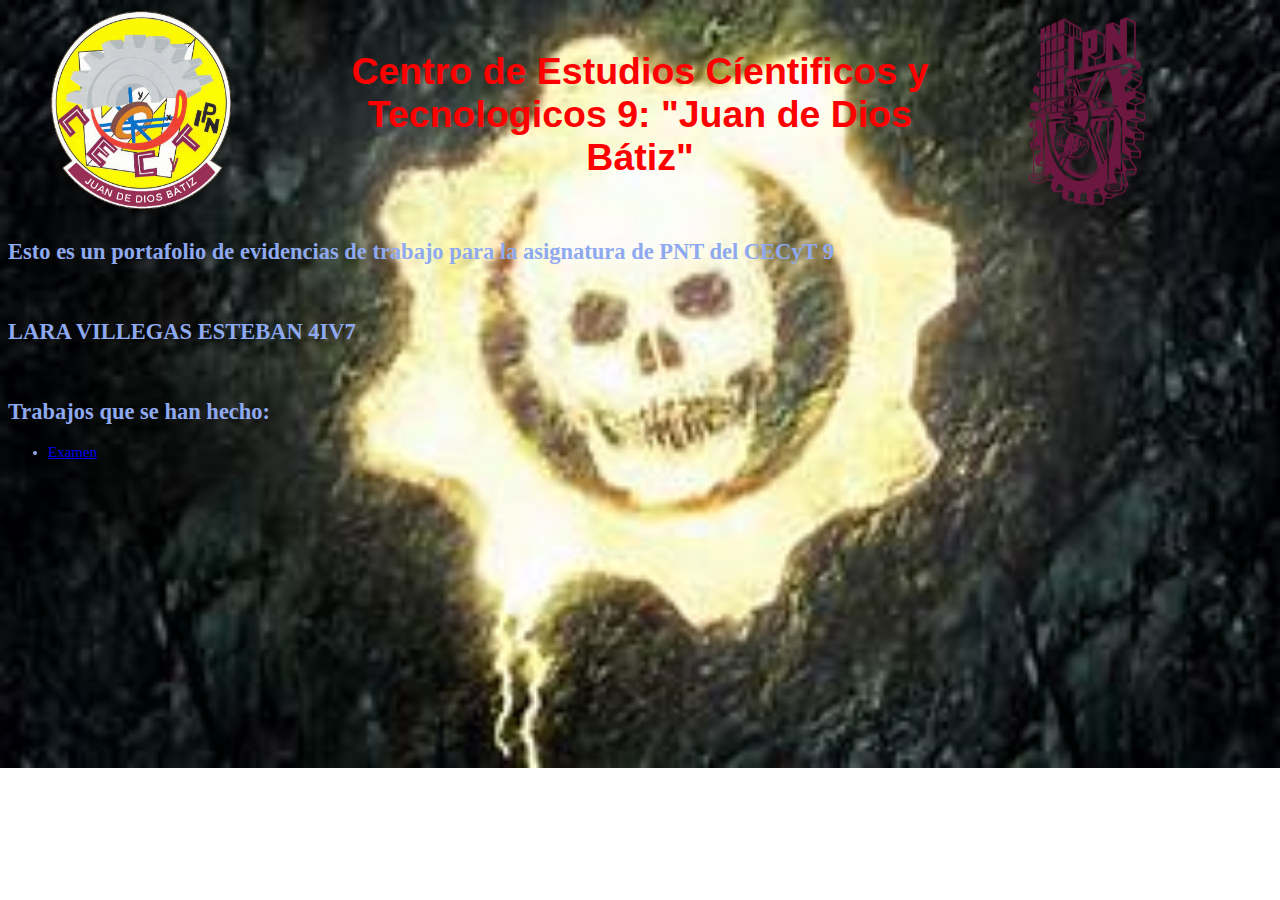
<file: index.html>
<!DOCTYPE html>
<html lang="en">
<head>
    <meta charset="UTF-8">
    <meta name="viewport" content="width=device-width, initial-scale=1.0">
    <title>Metro CDMX</title>
    <link rel="stylesheet" href="./style.css">
</head>
<header class="infoesc_nomb_ipn">
    <table width="1200" align="center">
     <tr>
         <td align="left" width="300"><img src="imagenes/escudoCECyT9.png" width="200" height="200"></td>
         <td align="center"><h2>Centro de Estudios Cíentificos y Tecnologicos 9: "Juan de Dios Bátiz"</h2></td>
         <td align="right"><img src="imagenes/IPN Logo.png" width="300" height="200"></td>
     </tr>
    </table>
 </header>
<body>
    <div class="container">
        <p><h2>Esto es un portafolio de evidencias de trabajo para la asignatura de PNT del CECyT 9</h2></p>
        <br>
        <p><h2>LARA VILLEGAS ESTEBAN  4IV7</h2></p>
        <br>
        <p><h2>Trabajos que se han hecho:</h2></p>
        <ul>
            <li><a href="metro/index.html">Examen</a></li>

        </ul>
</html>
</file>
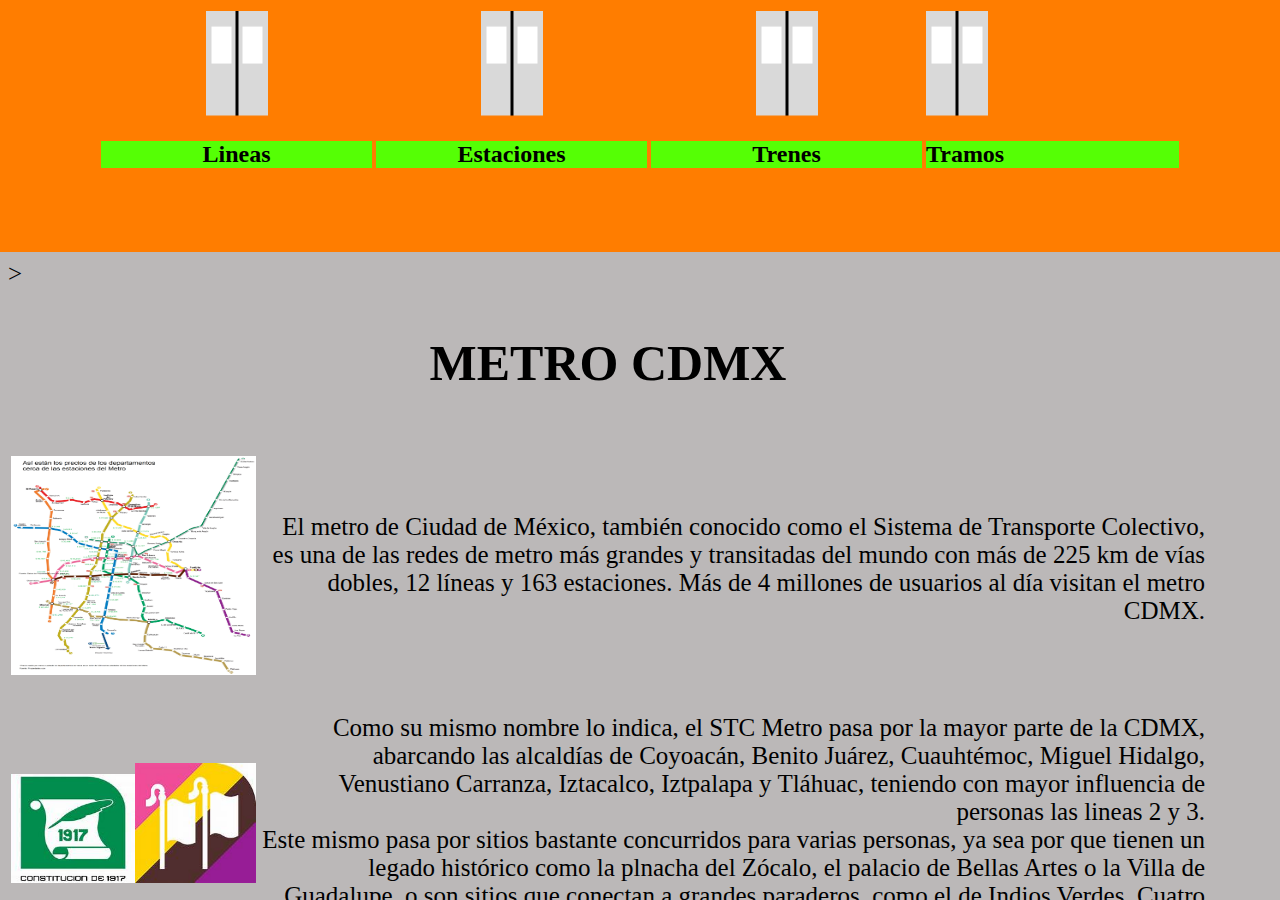
<file: docs/index.html>
<!DOCTYPE html>
<html lang="en">
<head>
    <meta charset="UTF-8">
    <meta name="viewport" content="width=device-width, initial-scale=1.0">
    <title>Metro CDMX</title>
</head>
<frameset rows="28%,*" frameborder="no">
    <frame src="superior.html" name="sup"scrolling="no" id="sup" title="sup"></frame>
    <frame src="MetroCDMX.html"  name="main" id="main" title="main"></frame>
</frameset>
</html>
</file>
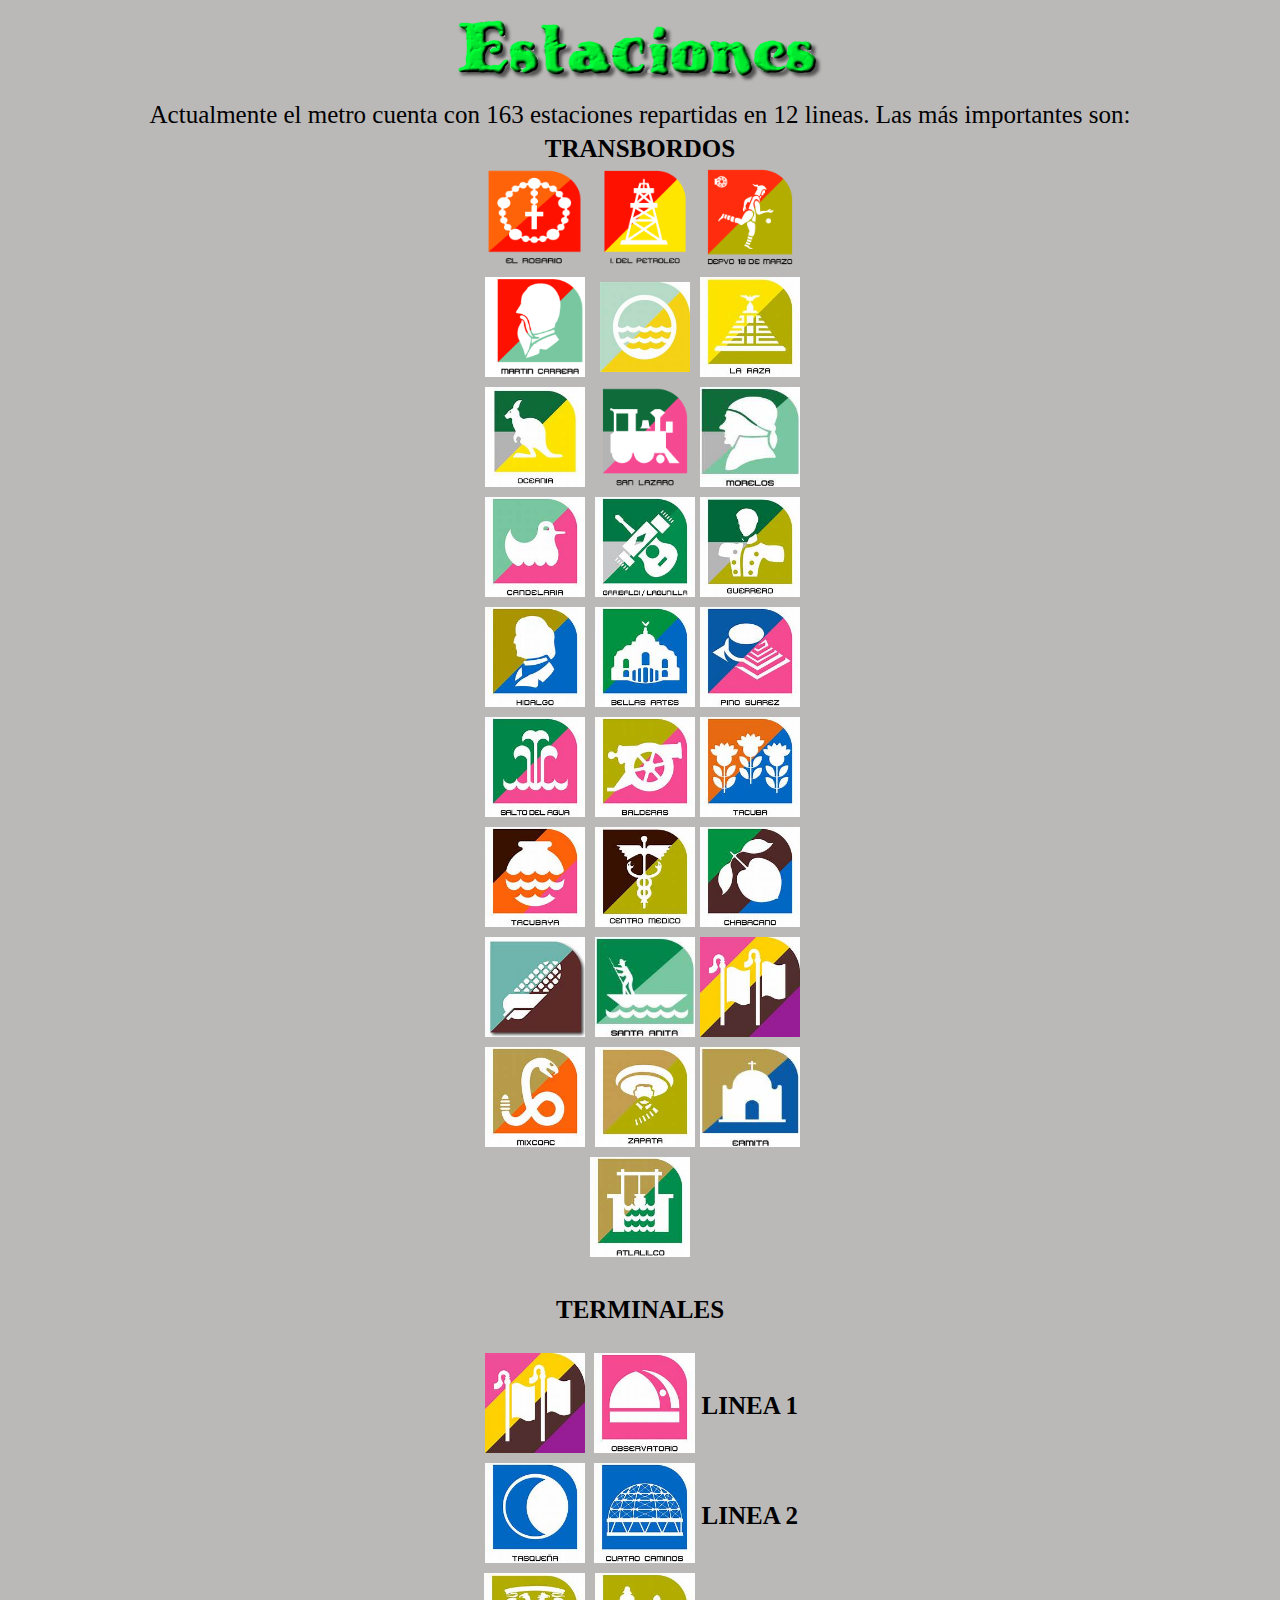
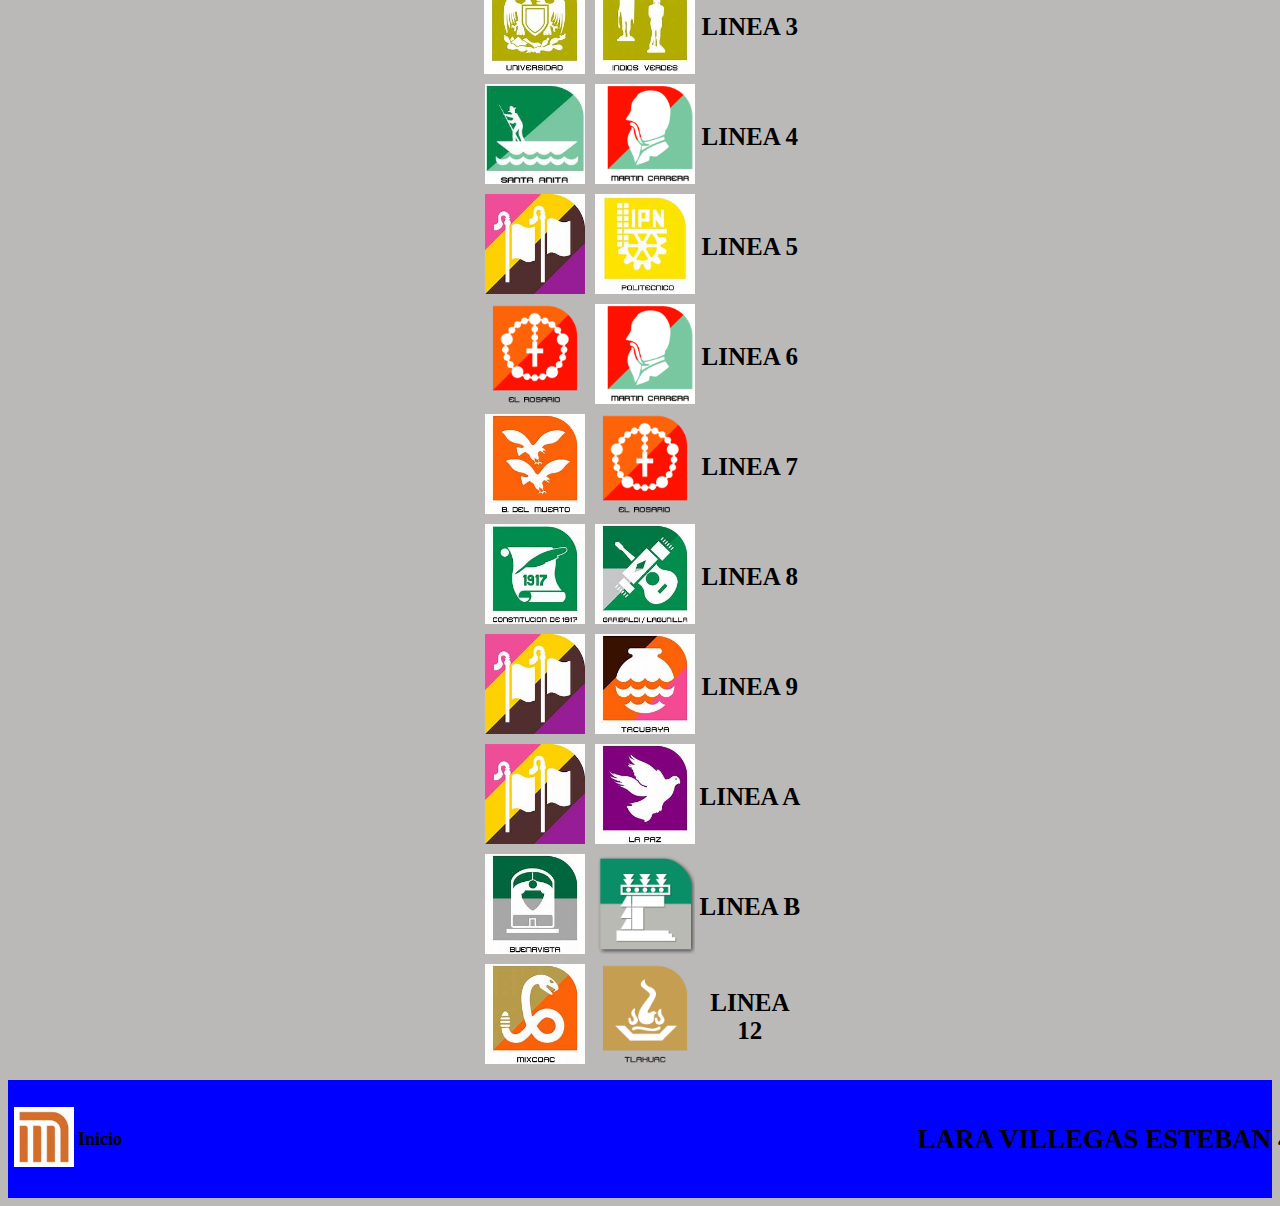
<file: docs/estaciones.html>
<!DOCTYPE html>
<html lang="en">
<head>
    <meta charset="UTF-8">
    <meta name="viewport" content="width=device-width, initial-scale=1.0">
    <title>Metro CDMX</title>
    <link rel="stylesheet" href="./styletodos.css">
</head>
<header>
    <table align="center">
<tr>
    <td align="center"><img src="img/estaciones.png" ></td>
</tr>
    
</header>

<tr>
    <td>Actualmente el metro cuenta con 163 estaciones repartidas en 12 lineas. Las más importantes son:</td>
</tr>
</table>
</header>
<body>

    
    <table width="327" height="385" align="center">
        <tr>
          <td colspan="3" align="center"><strong>TRANSBORDOS</strong></td>
        </tr>
        <tr>
          <td width="109" height="104" align="center"><img src="img/rosario.png" width="109" height="96" alt="ro" /></td>
          <td width="100" align="center"><img src="img/petroleoinst.png" width="100" height="100" alt="é" /></td>
          <td width="100" align="center"><img src="img/deportivo18marzo.png" width="100" height="100" alt="dep" /></td>
        </tr>
        <tr>
          <td align="center"><img src="img/martincarrera.png" width="100" height="100" /></td>
          <td align="center"><img src="img/consulado.jpeg" width="90" height="90" /></td>
          <td align="center"><img src="img/raza.jpeg" width="100" height="100" /></td>
        </tr>
        <tr>
          <td align="center"><img src="img/oceania.jpeg" width="100" height="100" /></td>
          <td align="center"><img src="img/sanlazaro.png" width="100" height="100" /></td>
          <td align="center"><img src="img/morelos.jpeg" width="100" height="100" /></td>
        </tr>
        <tr>
          <td align="center"><img src="img/candelaria.jpeg" width="100" height="100" /></td>
          <td align="center"><img src="img/garivladi.jpeg" width="100" height="100" /></td>
          <td align="center"><img src="img/guerreor.jpeg" width="100" height="100" /></td>
        </tr>
        <tr>
          <td align="center"><img src="img/hidalog+.jpeg" width="100" height="100" /></td>
          <td align="center"><img src="img/bellasartes.jpeg" width="100" height="100" /></td>
          <td align="center"><img src="img/pinosuarez.jpeg" width="100" height="100" /></td>
        </tr>
        <tr>
          <td align="center"><img src="img/saltoagua.jpeg" width="100" height="100" /></td>
          <td align="center"><img src="img/balderas.jpeg" width="100" height="100" /></td>
          <td align="center"><img src="img/tacuba.jpeg" width="100" height="100" /></td>
        </tr>
        <tr>
          <td align="center"><img src="img/tacubaya.jpeg" width="100" height="100" /></td>
          <td align="center"><img src="img/centro medico.jpeg" width="100" height="100" /></td>
          <td align="center"><img src="img/chabacanpo.jpeg" width="100" height="100" /></td>
        </tr>
        <tr>
          <td align="center"><img src="img/jamaica.jpeg" width="100" height="100" /></td>
          <td align="center"><img src="img/santaanita.jpeg" width="100" height="100" /></td>
          <td align="center"><img src="img/pantitlan.jpeg" width="100" height="100" /></td>
        </tr>
        <tr>
          <td align="center"><img src="img/micoac.jpeg" width="100" height="100" /></td>
          <td align="center"><img src="img/zapata.jpeg" width="100" height="100" /></td>
          <td align="center"><img src="img/ermita.jpeg" width="100" height="100" /></td>
        </tr>
        <tr>
          <td colspan="3" align="center"><img src="img/atlaliclo.jpeg" width="100" height="100" /></td>
        </tr>
        <tr>
            
        </tr>
      </table>



      <table width="327" height="886" align="center">
        <tr>
          <td height="48" colspan="3" align="center"><p><strong>TERMINALES</strong></p></td>
        </tr>
        <tr>
          <td width="111" height="104" align="center"><img src="img/pantitlan.jpeg" width="100" height="100" /></td>
          <td width="100" align="center"><img src="img/observatorio.jpeg" width="101" height="100" /></td>
          <td width="102" align="center"><strong>LINEA 1</strong></td>
        </tr>
        <tr>
          <td align="center"><img src="img/tasqueña.jpeg" width="100" height="100" /></td>
          <td align="center"><img src="img/cuatgrocaminos.jpeg" width="101" height="100" /></td>
          <td align="center"><strong>LINEA 2</strong></td>
        </tr>
        <tr>
          <td align="center"><img src="img/universidad.jpeg" width="101" height="101" /></td>
          <td align="center"><img src="img/indiosverdes.jpeg" width="100" height="101" /></td>
          <td align="center"><strong>LINEA 3</strong></td>
        </tr>
        <tr>
          <td align="center"><img src="img/santaanita.jpeg" width="100" height="100" /></td>
          <td align="center"><img src="img/martincarrera.png" width="100" height="100" /></td>
          <td align="center"><strong>LINEA 4</strong></td>
        </tr>
        <tr>
          <td align="center"><img src="img/pantitlan.jpeg" width="100" height="100" /></td>
          <td align="center"><img src="img/polimetro.jpeg" width="100" height="100" /></td>
          <td align="center"><strong>LINEA 5</strong></td>
        </tr>
        <tr>
          <td align="center"><img src="img/rosario.png" width="100" height="100" /></td>
          <td align="center"><img src="img/martincarrera.png" width="100" height="100" /></td>
          <td align="center"><strong>LINEA 6</strong></td>
        </tr>
        <tr>
          <td align="center"><img src="img/barranca.jpeg" width="100" height="100" /></td>
          <td align="center"><img src="img/rosario.png" width="100" height="100" /></td>
          <td align="center"><strong>LINEA 7</strong></td>
        </tr>
        <tr>
          <td align="center"><img src="img/consti.jpeg" width="100" height="100" /></td>
          <td align="center"><img src="img/garivladi.jpeg" width="100" height="100" /></td>
          <td align="center"><strong>LINEA 8</strong></td>
        </tr>
        <tr>
          <td align="center"><img src="img/pantitlan.jpeg" width="100" height="100" /></td>
          <td align="center"><img src="img/tacubaya.jpeg" width="100" height="100" /></td>
          <td align="center"><strong>LINEA 9</strong></td>
        </tr>
        <tr>
          <td align="center"><img src="img/pantitlan.jpeg" alt="" width="100" height="100" /></td>
          <td align="center"><img src="img/lapaz.jpeg" width="100" height="100" /></td>
          <td align="center"><strong>LINEA A</strong></td>
        </tr>
        <tr>
          <td align="center"><img src="img/buanvista.jpeg" width="100" height="100" /></td>
          <td align="center"><img src="img/ciudadazteca.png"  width="100" height="100" salt=""></td>
          <td align="center"><strong>LINEA B</strong></td>
        </tr>
        <tr>
            <td align="center"><img src="img/micoac.jpeg" width="100" height="100" /></td>
            <td align="center"><img src="img/tlahuca.png" width="100" height="100" /></td>
            <td align="center"><strong>LINEA 12</strong></td>
        </tr>
      </table>

        <footer class="minimbre">
            <table width="1330" align="center">
                <tr>
                    <td width="500" align="left">
                        <table>
                            <tr>
                                <td><a href="MetroCDMX.html"><img src="img/logometro.jpeg" width="60" height="60" ></a></td>
                                <td><h4>Inicio</h4></td>
                            </tr>
                            </table>
                            </td>
                            <td width="500" align="right"><h2>LARA VILLEGAS ESTEBAN 4IV7</h2></td>
                            </tr>
                            </table>
                            </footer>

   
</body>
</html>
</file>
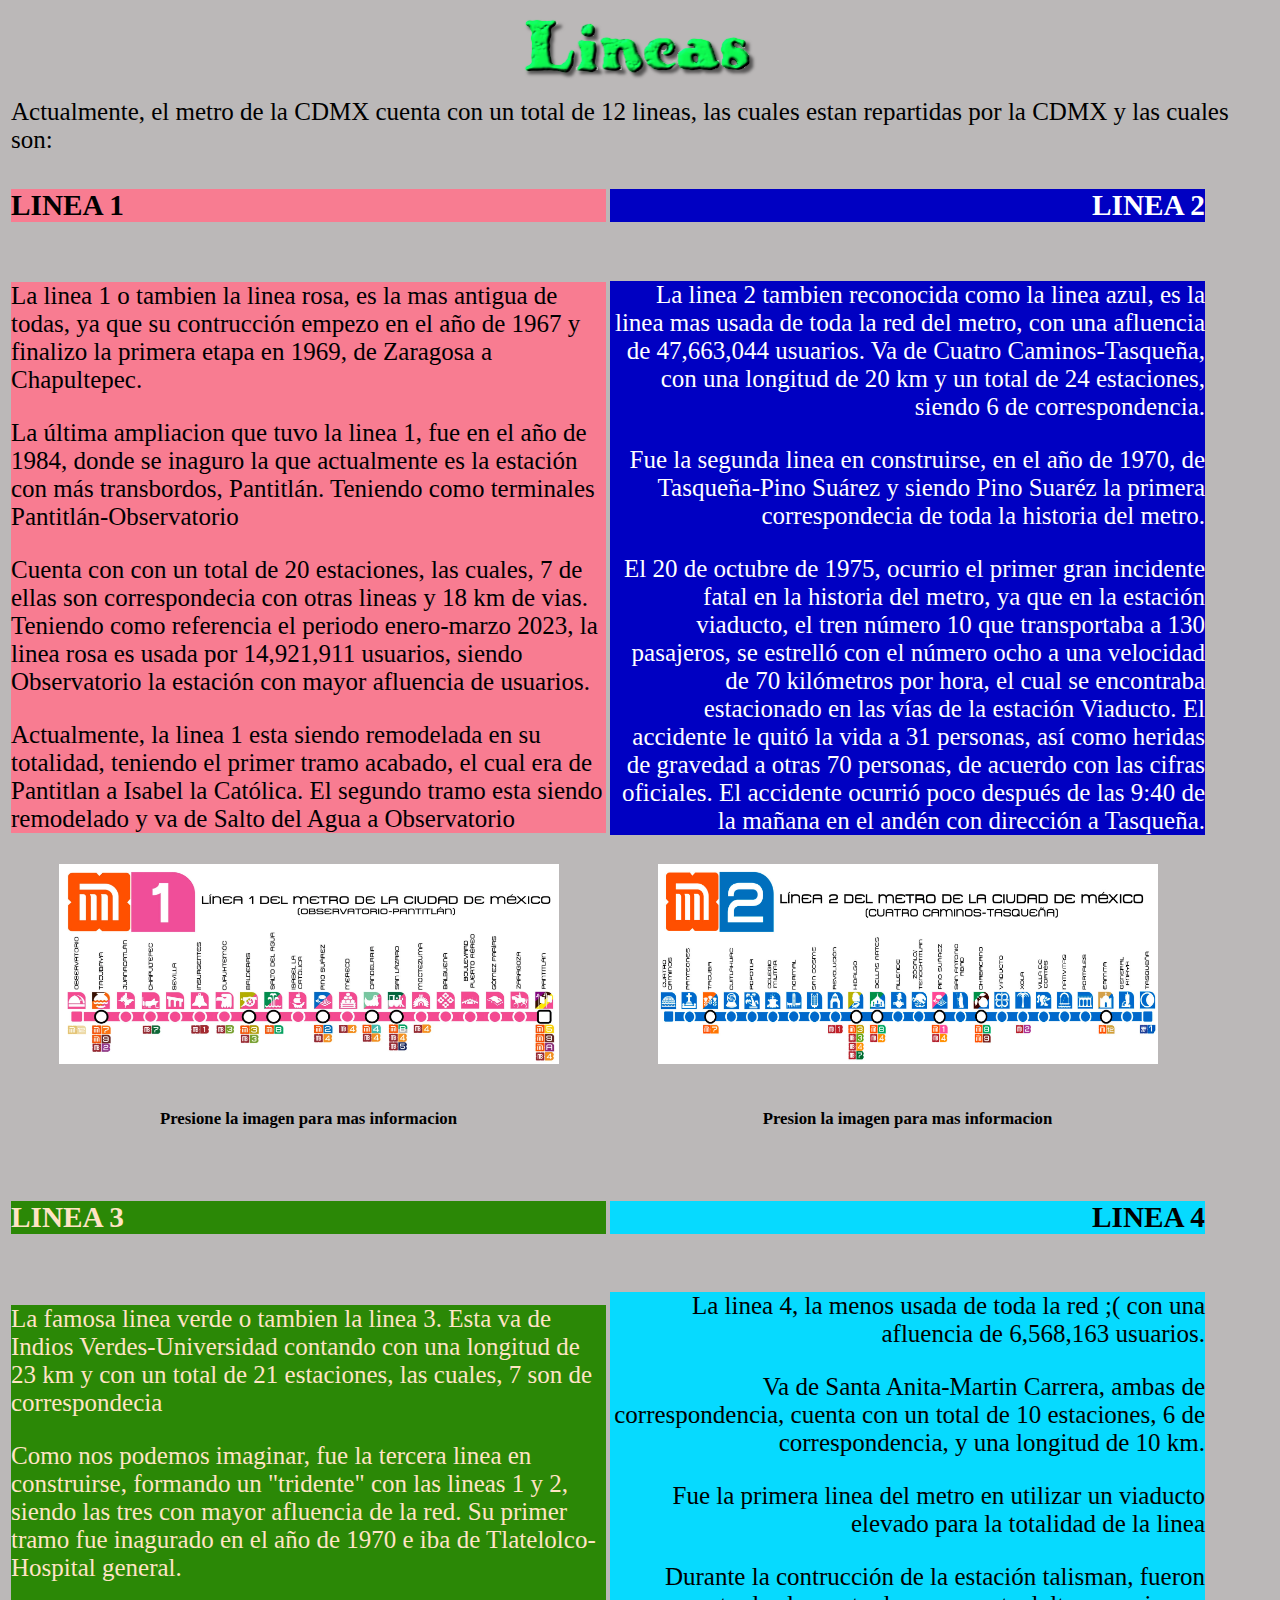
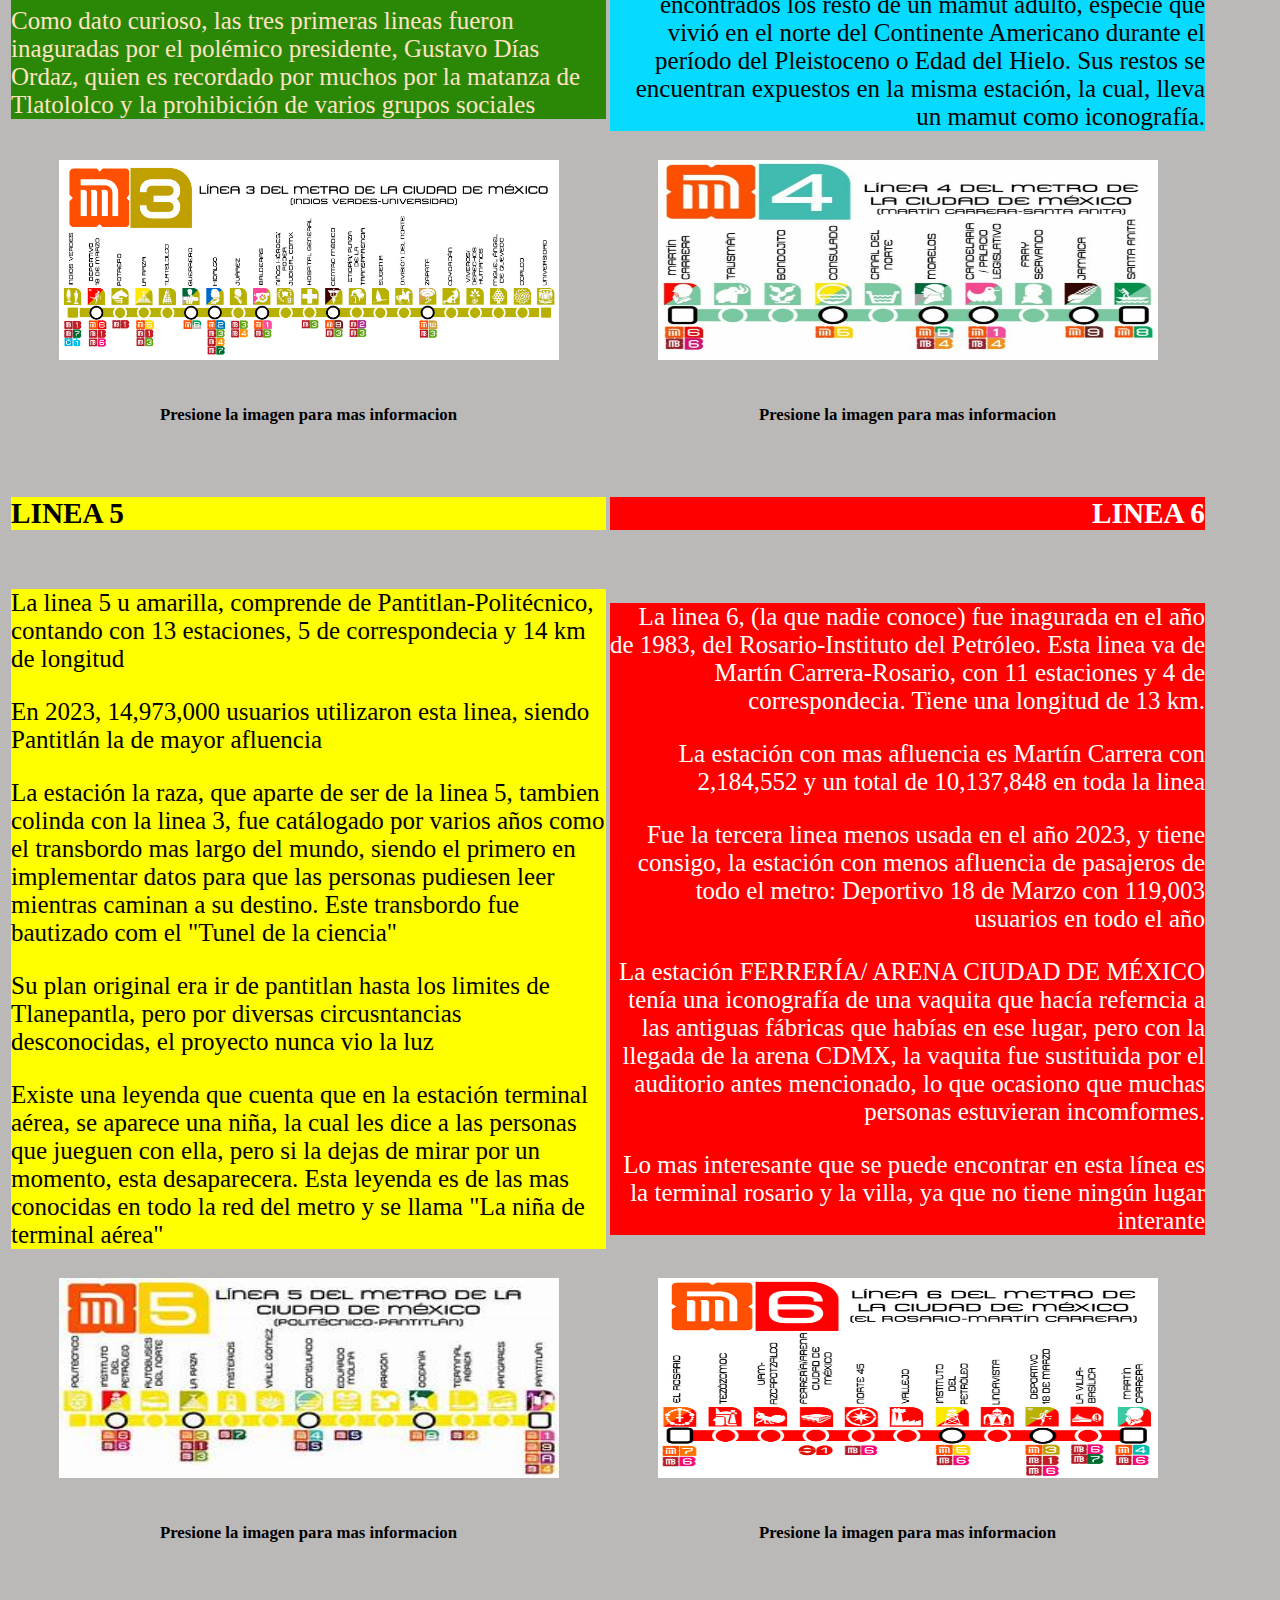
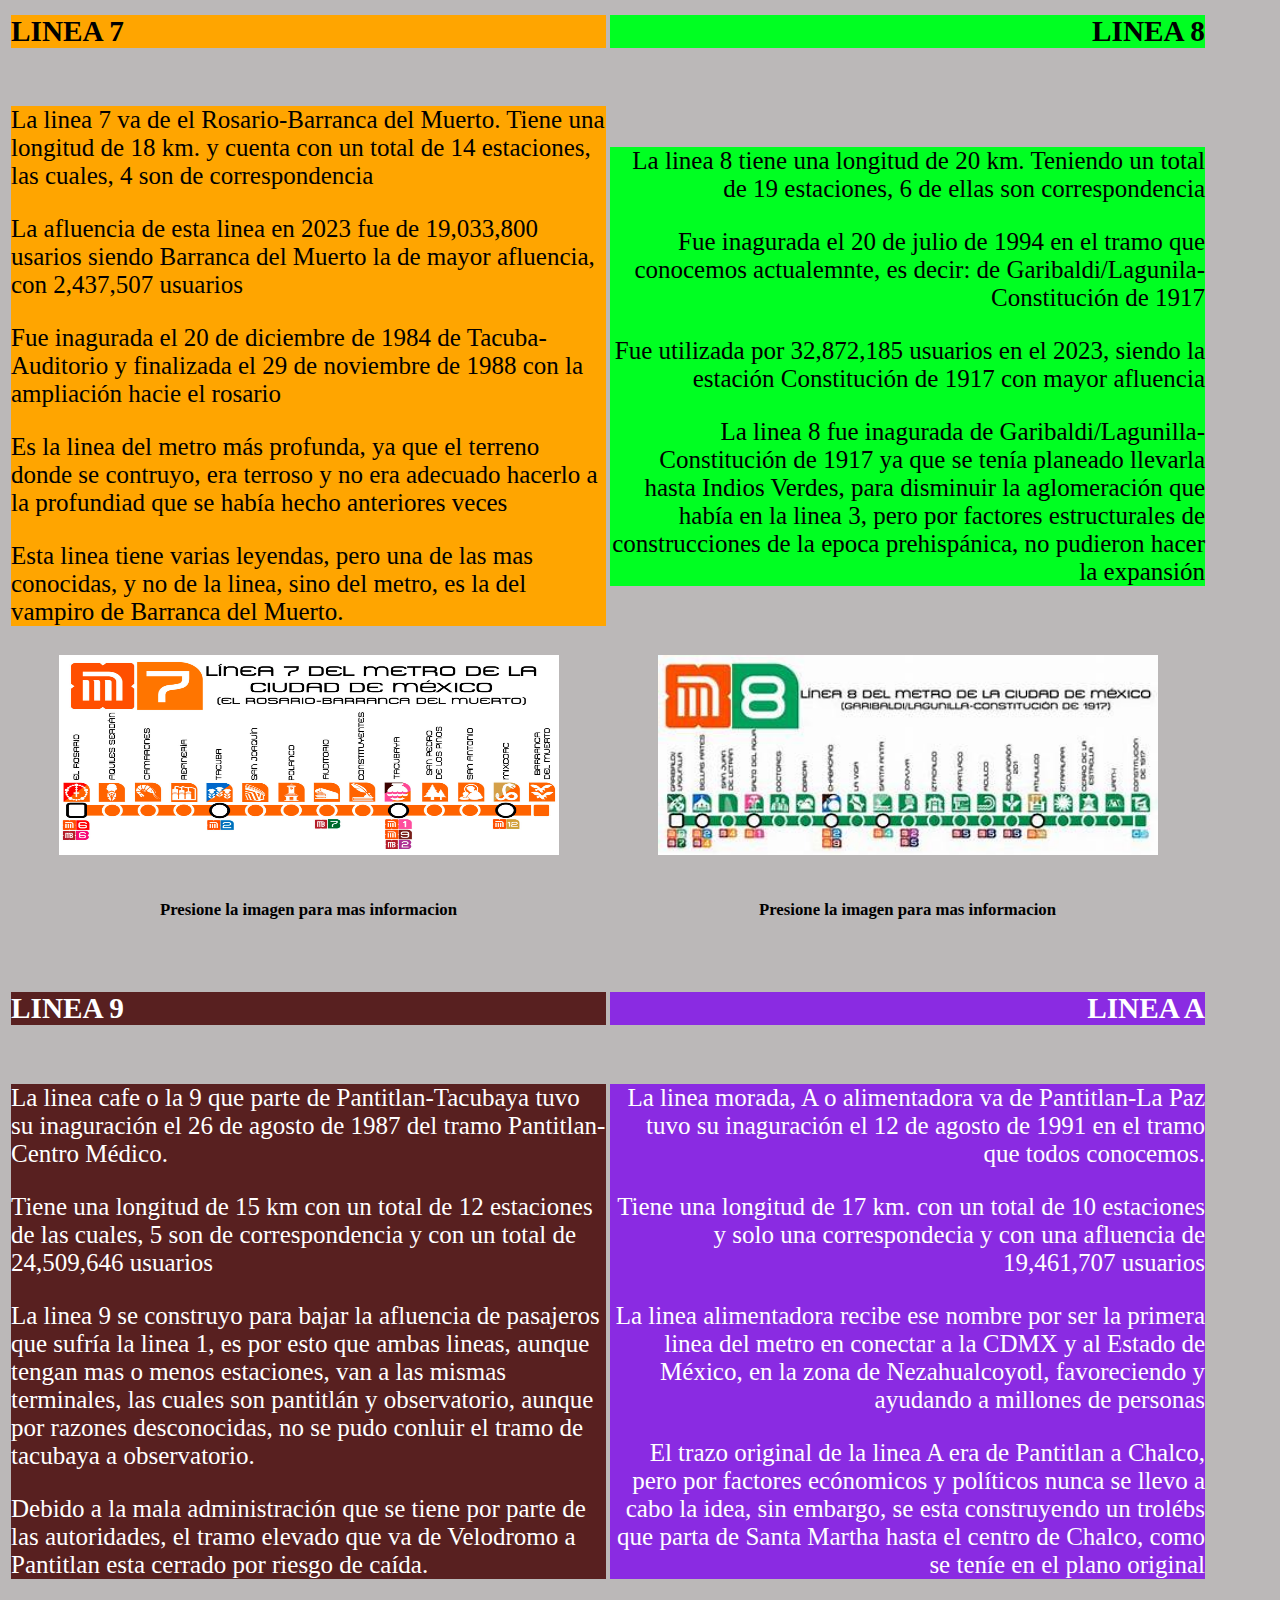
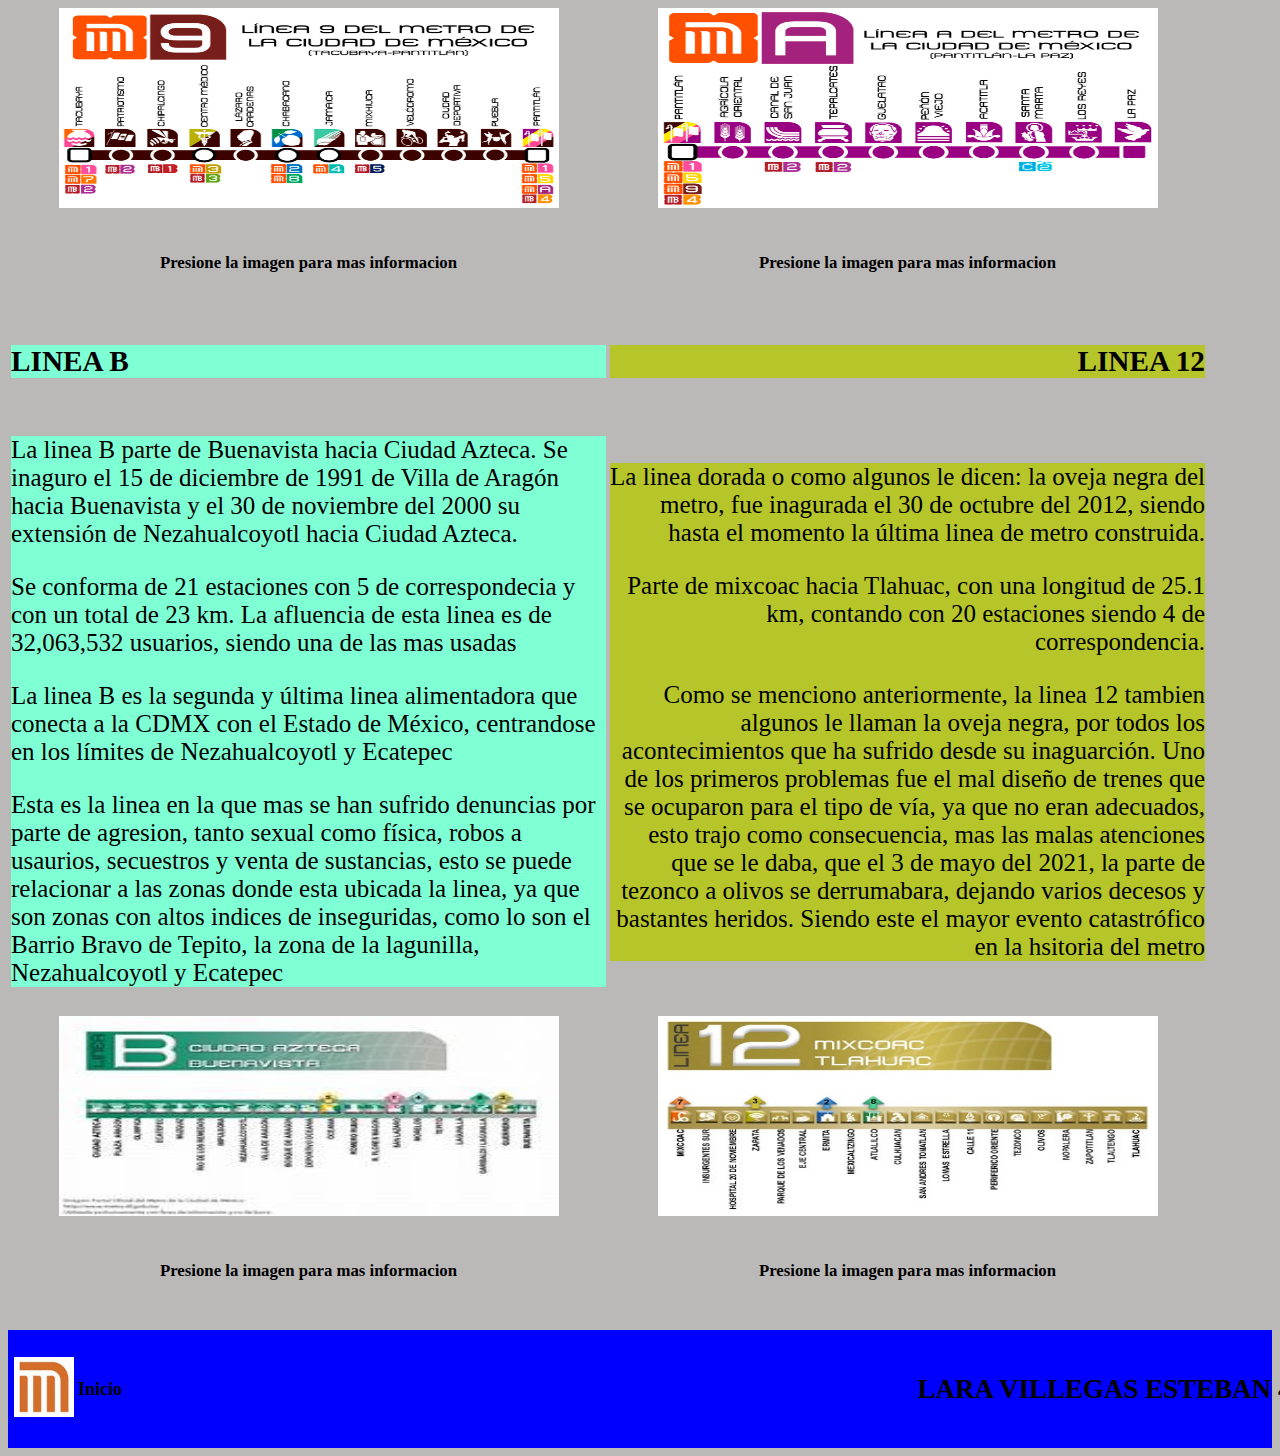
<file: docs/lineas.html>
<!DOCTYPE html>
<html lang="en">
<head>
    <meta charset="UTF-8">
    <meta name="viewport" content="width=device-width, initial-scale=1.0">
    <title>Metro CDMX</title>
    <link rel="stylesheet" href="./styletodos.css">
</head>
<header>
    <table align="center">
<tr>
    <td align="center"><img src="img/lineas.png" ></td>
</tr>
    
</header>

<tr>
    <td>Actualmente, el metro de la CDMX cuenta con un total de 12 lineas, las cuales estan repartidas por la CDMX y las cuales son:</td>
</tr>
</table>
<body>

    
    <table class="laslineas" width="1200">
        <tr>
            <td width="500" align="left">
                <div class="linearosa">
                 <h3>LINEA 1</h3>
                </div>
                </td>
                <TD width="500" align="right">
                    <div class="lineaazul">
                 <h3>LINEA 2</h3>
                </div>
                </TD>
                </tr>
            <tr>
                    <td width="500">
                    
                    <div class="linearosa">
                    <p>La linea 1 o tambien la linea rosa, es la mas antigua de todas, ya que su contrucción empezo en el año de 1967 y finalizo la primera etapa en 1969, de Zaragosa a Chapultepec.</p>
                <p>La última ampliacion que tuvo la linea 1, fue en el año de 1984, donde se inaguro la que actualmente es la estación con más transbordos, Pantitlán. Teniendo como terminales Pantitlán-Observatorio</p>
                <p>Cuenta con  con un total de 20 estaciones, las cuales, 7 de ellas son correspondecia con otras lineas y 18 km de vias. Teniendo como referencia el periodo enero-marzo 2023, la linea rosa es usada por 14,921,911 usuarios, siendo Observatorio la estación con mayor afluencia de usuarios.</p>
                <p>Actualmente, la linea 1 esta siendo remodelada en su totalidad, teniendo el primer tramo acabado, el cual era de Pantitlan a Isabel la Católica. El segundo tramo esta siendo remodelado y va de Salto del Agua a Observatorio </p>              
            </div>
            </td>
            <td width="500" align="right">
                <div class="lineaazul">
                <p>La linea 2 tambien reconocida como la linea azul, es la linea mas usada de toda la red del metro, con una afluencia de 47,663,044 usuarios. Va de Cuatro Caminos-Tasqueña, con una longitud de 20 km y un total de 24 estaciones, siendo 6 de correspondencia.</p>
                <p>Fue la segunda linea en construirse, en el año de 1970, de Tasqueña-Pino Suárez y siendo Pino Suaréz la primera correspondecia de toda la historia del metro.</p>
           <p>El 20 de octubre de 1975, ocurrio el primer gran incidente fatal en la historia del metro, ya que en la estación viaducto, el tren número 10 que transportaba a 130 pasajeros, se estrelló con el número ocho a una velocidad de 70 kilómetros por hora, el cual se encontraba estacionado en las vías de la estación Viaducto. El accidente le quitó la vida a 31 personas, así como heridas de gravedad a otras 70 personas, de acuerdo con las cifras oficiales. El accidente ocurrió poco después de las 9:40 de la mañana en el andén con dirección a Tasqueña.</p>
        </div>    
        </td>
            
        </tr>
        
        <tr>
            <td align="center"><a href="https://metro.cdmx.gob.mx/la-red/linea-1"><img src="img/linea1.webp" width="500" height="200" ></a>
            <p><h6>Presione la imagen para mas informacion</h6></p>
            </td>
            <td align="center"><a href="https://metro.cdmx.gob.mx/la-red/linea-2"><img src="img/linea2.jpg" width="500" height="200"></a>
            <p><h6>Presion la imagen para mas informacion</h6></p>
            </td>
        </tr>

        <tr>
            <td>
                <div class="lineaverde1">
                <h3>LINEA 3</h3>
            </div>
            </td>
            <td>
                <div class="lineaaqua" align="right">
                <h3>LINEA 4</h3>
            </div>
            </td>
        </tr>

        <tr>
            <td width="500">
                <div class="lineaverde1">
<p> La famosa linea verde o tambien la linea 3. Esta va de Indios Verdes-Universidad contando con una longitud de 23 km y con un total de 21 estaciones, las cuales, 7 son de correspondecia</p>
<p>Como nos podemos imaginar, fue la tercera linea en construirse, formando un "tridente" con las lineas 1 y 2, siendo las tres con mayor afluencia de la red. Su primer tramo fue inagurado en el año de 1970 e iba de Tlatelolco-Hospital general.</p>
<p>Como dato curioso, las tres primeras lineas fueron inaguradas por el polémico presidente, Gustavo Días Ordaz, quien es recordado por muchos por la matanza de Tlatololco y la prohibición de varios grupos sociales </p>
                </div>
            </td>
            <td width="500" align="right">
                <div class="lineaaqua">
                    <p>La linea 4, la menos usada de toda la red ;( con una afluencia de 6,568,163 usuarios.</p>
                    <p>Va de Santa Anita-Martin Carrera, ambas de correspondencia, cuenta con un total de 10 estaciones, 6 de correspondencia, y una longitud de 10 km.</p>
                <p>Fue la primera linea del metro en utilizar un viaducto elevado para la totalidad de la linea</p>
                <p>Durante la contrucción de la estación talisman, fueron encontrados los resto de un mamut adulto, especie que vivió en el norte del Continente Americano durante el período del Pleistoceno o Edad del Hielo.
                    Sus restos se encuentran expuestos en la misma estación, la cual, lleva un mamut como iconografía. 
                </p>
                </div>
            </td>
        </tr>

        <tr>
            <td align="center"><a href="https://metro.cdmx.gob.mx/la-red/linea-3"><img src="img/linea3.jpg" width="500" height="200" ></a>
                <p><h6>Presione la imagen para mas informacion</h6></p>
            </td>
            <td align="center"><a href="https://metro.cdmx.gob.mx/la-red/linea-4"><img src="img/Linea4.jpg" width="500" height="200"></a>
                <p><h6>Presione la imagen para mas informacion</h6></p>
            </td>
        </tr>
        <tr>
            <td>
                <div class="lineaamarilla">
                <h3>LINEA 5</h3>
            </div>
            </td>
            <td>
                <div class="linearoja" align="right">
                <h3>LINEA 6</h3>
            </div>
            </td>
        </tr>
    
        <tr>
            <td width="500">
                <div class="lineaamarilla">
    <p> La linea 5 u amarilla, comprende de Pantitlan-Politécnico, contando con 13 estaciones, 5 de correspondecia y 14 km de longitud</p>
    <p>En 2023, 14,973,000 usuarios utilizaron esta linea, siendo Pantitlán la de mayor afluencia</p>
    <p>La estación la raza, que aparte de ser de la linea 5, tambien colinda con la linea 3, fue catálogado por varios años como el transbordo mas largo del mundo, siendo el primero en implementar datos para que las personas
        pudiesen leer mientras caminan a su destino. Este transbordo fue bautizado com el "Tunel de la ciencia"
    </p>
    <p>Su plan original era ir de pantitlan hasta los limites de Tlanepantla, pero por diversas circusntancias desconocidas, el proyecto nunca vio la luz</p>
    <p>Existe una leyenda que cuenta que en la estación terminal aérea, se aparece una niña, la cual les dice a las personas que jueguen con ella, pero si la dejas de mirar por un momento, esta desaparecera. Esta leyenda es de las mas conocidas en todo la red del metro y se llama "La niña de terminal aérea"</p>
                </div>
            </td>
            <td width="500" align="right">
                <div class="linearoja">
                    <p>La linea 6, (la que nadie conoce) fue inagurada en el año de 1983, del Rosario-Instituto del Petróleo. Esta linea va de Martín Carrera-Rosario, con 11 estaciones y 4 de correspondecia. Tiene una longitud de 13 km.
                </p>
                <p>La estación con mas afluencia es Martín Carrera con 2,184,552 y un total de 10,137,848 en toda la linea</p>
                <p>Fue la tercera linea menos usada en el año 2023, y tiene consigo, la estación con menos afluencia de pasajeros de todo el metro: Deportivo 18 de Marzo con 119,003 usuarios en todo el año</p>
                <p>La estación FERRERÍA/ ARENA CIUDAD DE MÉXICO tenía una iconografía de una vaquita que hacía referncia a las antiguas fábricas que habías en ese lugar, pero con la llegada de la arena CDMX, la vaquita fue sustituida por el auditorio antes mencionado, lo que ocasiono que muchas personas estuvieran incomformes.</p>
                <p>Lo mas interesante que se puede encontrar en esta línea es la terminal rosario y la villa, ya que no tiene ningún lugar interante</p>
                </div>
            </td>
        </tr>
    
        <tr>
            <td align="center"><a href="https://metro.cdmx.gob.mx/la-red/linea-5"><img src="img/linea5.jpeg" width="500" height="200" ></a>
                <p><h6>Presione la imagen para mas informacion</h6></p>
            </td>
            <td align="center"><a href="https://metro.cdmx.gob.mx/la-red/linea-6"><img src="img/liena6.jpg" width="500" height="200"></a>
                <p><h6>Presione la imagen para mas informacion</h6></p>
            </td>
        </tr>
    

        <tr>
            <td>
                <div class="lineanara">
                <h3>LINEA 7</h3>
            </div>
            </td>
            <td>
                <div class="lineaverde" align="right">
                <h3>LINEA 8</h3>
            </div>
            </td>
        </tr>
    
        <tr>
            <td width="500">
                <div class="lineanara">
    <p> La linea 7 va de el Rosario-Barranca del Muerto. Tiene una longitud de 18 km. y cuenta con un total de 14 estaciones, las cuales, 4 son de correspondencia</p>
<p>La afluencia de esta linea en 2023 fue de 19,033,800 usarios siendo Barranca del Muerto la de mayor afluencia, con 2,437,507 usuarios</p>
<p>Fue inagurada el 20 de diciembre de 1984 de Tacuba-Auditorio y finalizada el 29 de noviembre de 1988 con la ampliación hacie el rosario</p>
<p>Es la linea del metro más profunda, ya que el terreno donde se contruyo, era terroso y no era adecuado hacerlo a la profundiad que se había hecho anteriores veces</p>
<p>Esta linea tiene varias leyendas, pero una de las mas conocidas, y no de la linea, sino del metro, es la del vampiro de Barranca del Muerto.</p>
                </div>
            </td>
            <td width="500" align="right">
                <div class="lineaverde">
                    <p>La linea 8 tiene una longitud de 20 km. Teniendo un total de 19 estaciones, 6 de ellas son correspondencia</p>
                    <p>Fue inagurada el 20 de julio de 1994 en el tramo que conocemos actualemnte, es decir: de Garibaldi/Lagunila-Constitución de 1917</p>
                    <p>Fue utilizada por 32,872,185 usuarios en el 2023, siendo la estación Constitución de 1917 con mayor afluencia</p>
                    <p>La linea 8 fue inagurada de Garibaldi/Lagunilla-Constitución de 1917 ya que se tenía planeado llevarla hasta Indios Verdes, para disminuir la aglomeración que había en la linea 3, pero por factores estructurales de construcciones de la epoca prehispánica, 
                        no pudieron hacer la expansión
                    </p>
                </div>
            </td>
        </tr>
    
        <tr>
            <td align="center"><a href="https://metro.cdmx.gob.mx/la-red/linea-7"><img src="img/linea7.jpg" width="500" height="200" ></a>
                <p><h6>Presione la imagen para mas informacion</h6></p>
            </td>
            <td align="center"><a href="https://metro.cdmx.gob.mx/la-red/linea-8"><img src="img/linea8.jpeg" width="500" height="200"></a>
                <p><h6>Presione la imagen para mas informacion</h6></p>
            </td>
        </tr>

        <tr>
            <td>
                <div class="lineacafe">
                <h3>LINEA 9</h3>
            </div>
            </td>
            <td>
                <div class="lineamorada" align="right">
                <h3>LINEA A</h3>
            </div>
            </td>
        </tr>
    
        <tr>
            <td width="500">
                <div class="lineacafe">
    <p> La linea cafe o la 9 que parte de Pantitlan-Tacubaya tuvo su inaguración el 26 de agosto de 1987 del tramo Pantitlan-Centro Médico.</p>
    <p>Tiene una longitud de 15 km con un total de 12 estaciones de las cuales, 5 son de correspondencia y con un total de 24,509,646 usuarios</p>
    <p>La linea 9 se construyo para bajar la afluencia de pasajeros que sufría la linea 1, es por esto que ambas lineas, aunque tengan mas o menos estaciones, van a las mismas terminales, las cuales son pantitlán y observatorio, aunque por razones desconocidas, no se pudo conluir el tramo de tacubaya a observatorio. </p>
    <p>Debido a la mala administración que se tiene por parte de las autoridades, el tramo elevado que va de Velodromo a Pantitlan esta cerrado por riesgo de caída.</p>
                </div>
            </td>
            <td width="500" align="right">
                <div class="lineamorada">
                    <p>La linea morada, A o alimentadora va de Pantitlan-La Paz tuvo su inaguración el 12 de agosto de 1991 en el tramo que todos conocemos.</p>
                    <p>Tiene una longitud de 17 km. con un total de 10 estaciones y solo una correspondecia y con una afluencia de 19,461,707 usuarios</p>
                    <p>La linea alimentadora recibe ese nombre por ser la primera linea del metro en conectar a la CDMX y al Estado de México, en la zona de Nezahualcoyotl, favoreciendo y ayudando a millones de personas</p>
                    <p>El trazo original de la linea A era de Pantitlan a Chalco, pero por factores ecónomicos y políticos nunca se llevo a cabo la idea, sin embargo, se esta construyendo un trolébs que parta de Santa Martha hasta el centro de Chalco, como se teníe en el plano original</p>
                </div>
            </td>
        </tr>
    
        <tr>
            <td align="center"><a href="https://metro.cdmx.gob.mx/la-red/linea-9"><img src="img/linea9.jpg" width="500" height="200" ></a>
                <p><h6>Presione la imagen para mas informacion</h6></p>
            </td>
            <td align="center"><a href="https://metro.cdmx.gob.mx/la-red/linea"><img src="img/lineaA.jpg" width="500" height="200"></a>
                <p><h6>Presione la imagen para mas informacion</h6></p>
            </td>
        </tr>

        <tr>
            <td>
                <div class="lineapobre">
                <h3>LINEA B</h3>
            </div>
            </td>
            <td>
                <div class="lineadorada" align="right">
                <h3>LINEA 12</h3>
            </div>
            </td>
        </tr>
    
        <tr>
            <td width="500">
                <div class="lineapobre">
    <p> La linea B parte de Buenavista hacia Ciudad Azteca. Se inaguro el 15 de diciembre de 1991 de Villa de Aragón hacia Buenavista y el 30 de noviembre del 2000 su extensión de Nezahualcoyotl hacia Ciudad Azteca.</p>
    <p>Se conforma de 21 estaciones con 5 de correspondecia y con un total de 23 km. La afluencia de esta linea es de 32,063,532 usuarios, siendo una de las mas usadas
    </p>
    <p>La linea B es la segunda y última linea alimentadora que conecta a la CDMX con el Estado de México, centrandose en los límites de Nezahualcoyotl y Ecatepec</p>
    <p>Esta es la linea en la que mas se han sufrido denuncias por parte de agresion, tanto sexual como física, robos a usaurios, secuestros y venta de sustancias, esto se puede relacionar a las zonas donde esta ubicada la linea, ya que son zonas con altos indices de inseguridas, como lo son el Barrio Bravo de Tepito, la zona de la lagunilla, Nezahualcoyotl y Ecatepec </p>
                </div>
            </td>
            <td width="500" align="right">
                <div class="lineadorada">
                    <p>La linea dorada o como algunos le dicen: la oveja negra del metro, fue inagurada el 30 de octubre del 2012, siendo hasta el momento la última linea de metro construida.</p>
                    <p>Parte de mixcoac hacia Tlahuac, con una longitud de 25.1 km, contando con 20 estaciones siendo 4 de correspondencia.</p>
                    <p>Como se menciono anteriormente, la linea 12 tambien algunos le llaman la oveja negra, por todos los acontecimientos que ha sufrido desde su inaguarción. Uno de los primeros problemas fue el mal diseño de trenes que se ocuparon para el tipo de vía, ya que 
                        no eran adecuados, esto trajo como consecuencia, mas las malas atenciones que se le daba, que el 3 de mayo del 2021, la parte de tezonco a olivos se derrumabara, dejando varios decesos y bastantes heridos. Siendo este el mayor evento catastrófico en la hsitoria del metro
                    </p>
                </div>
            </td>
        </tr>
    
        <tr>
            <td align="center"><a href="https://metro.cdmx.gob.mx/la-red/linea-b"><img src="img/linea B.jpeg" width="500" height="200" ></a>
                <p><h6>Presione la imagen para mas informacion</h6></p>
            </td>
            <td align="center"><a href="https://metro.cdmx.gob.mx/la-red/linea-12-2"><img src="img/linea12.jpg" width="500" height="200"></a>
                <p><h6>Presione la imagen para mas informacion</h6></p>
            </td>
        </tr>
        </table>
   


        <footer class="minimbre">
            <table width="1330" align="center">
                <tr>
                    <td width="500" align="left">
                        <table>
                            <tr>
                                <td><a href="MetroCDMX.html"><img src="img/logometro.jpeg" width="60" height="60" ></a></td>
                                <td><h4>Inicio</h4></td>
                            </tr>
                            </table>
                            </td>
                            <td width="500" align="right"><h2>LARA VILLEGAS ESTEBAN 4IV7</h2></td>
                            </tr>
                            </table>
                            </footer>

   
</body>
</html>
</file>
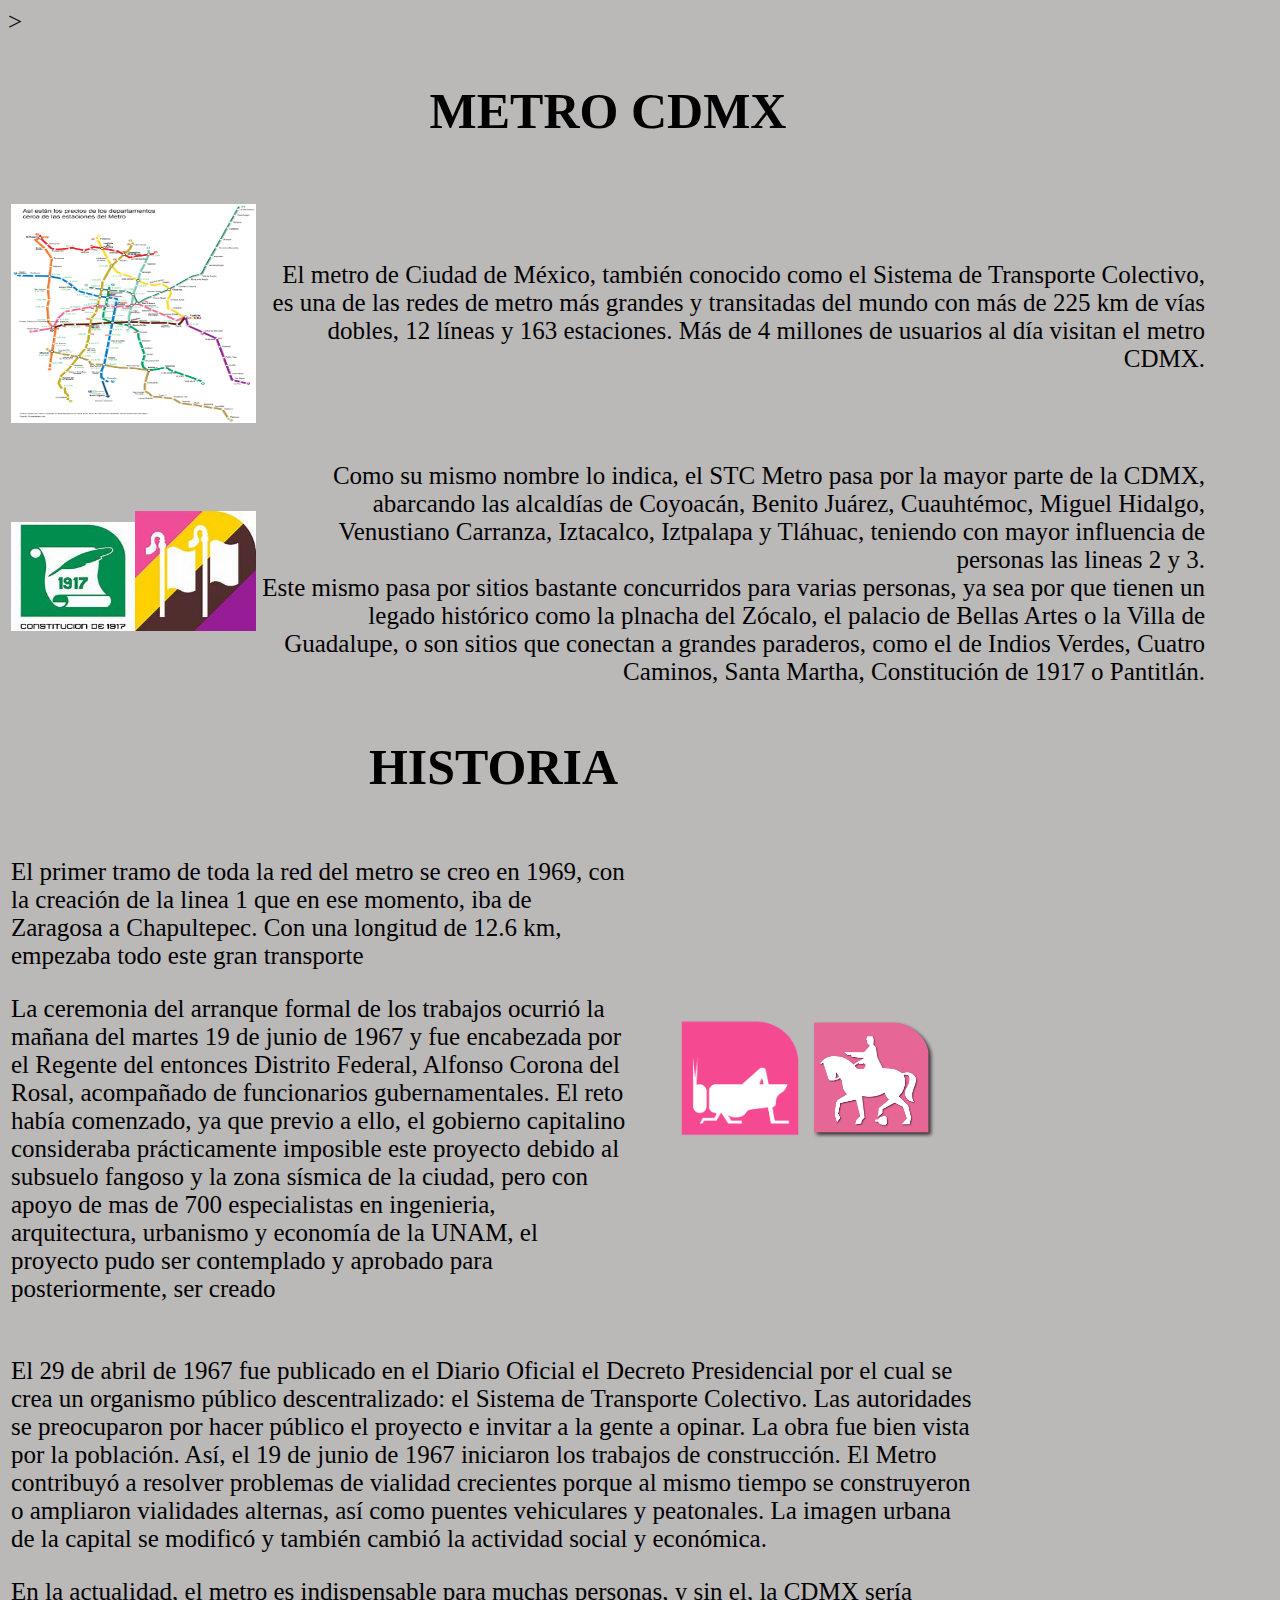
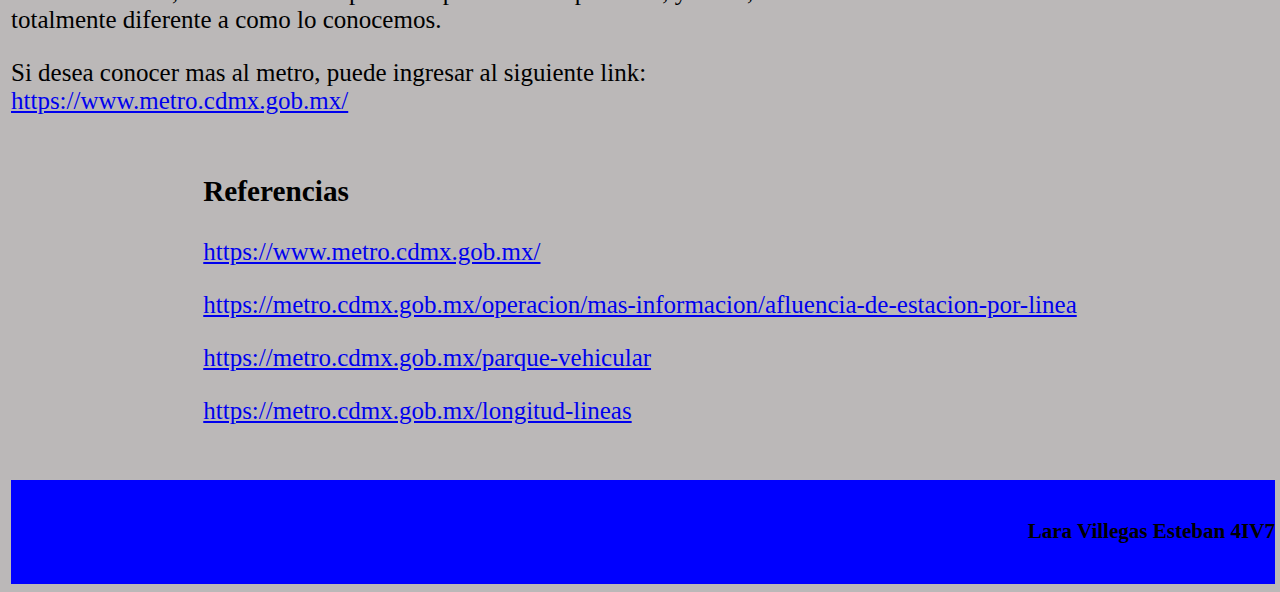
<file: docs/MetroCDMX.html>
<!DOCTYPE html>
<html lang="en">
<head>
    <meta charset="UTF-8">
    <meta name="viewport" content="width=device-width, initial-scale=1.0">
    <title>Metro CDMX</title>
    <link rel="stylesheet" href="./styletodos.css">
</head>

<body>
    <table width="1200" height="665" >
        <tr>
            <header>>
         
          <td width="589" align="center" colspan="2"><h1>METRO CDMX</h1></td>
          </header
        </tr>
        <tr>
          <td><img src="img/plano_metro.png" width="245" height="219" /></td>
          <td align="right"><div>
            <div>El metro de Ciudad de México, también conocido como el Sistema de Transporte Colectivo, es una de las redes de metro más grandes y transitadas del mundo con más de 225 km de vías dobles, 12 líneas y 163 estaciones. Más de 4 millones de usuarios al día visitan el metro CDMX.</div>
          </div></td>
        </tr>
        <tr>
          <td height="248"><img src="img/consti.jpeg" width="124" height="109" /><img src="img/pantitlan.jpeg" width="121" height="120" /></td>
          <td align="right"><div>
            <div>Como su mismo nombre lo indica, el STC Metro pasa por la mayor parte de la CDMX, abarcando las alcaldías de Coyoacán, Benito Juárez, Cuauhtémoc, Miguel Hidalgo, Venustiano Carranza, Iztacalco, Iztpalapa y Tláhuac, teniendo con mayor influencia de personas las lineas 2 y 3. </div>
          Este mismo pasa por sitios bastante concurridos para varias personas, ya sea por que tienen un legado histórico como la plnacha del Zócalo, el palacio de Bellas Artes o la Villa de Guadalupe, o son sitios que conectan a grandes paraderos, como el de Indios Verdes, Cuatro Caminos, Santa Martha, Constitución de 1917 o Pantitlán.
          </div></td>
        </tr>
      </table>

      <table width="971" height="620" >
        <tr>
          <td height="46" colspan="2" align="center"><h1>HISTORIA</h1></td>
        </tr>
        <tr>
          <td width="612" height="316"><div>
            <div>
              <p>El primer tramo de toda la red del metro se creo en 1969, con la creación de la linea 1 que en ese momento, iba de Zaragosa a Chapultepec. Con una longitud de 12.6 km, empezaba todo este gran transporte</p>
              <p>La ceremonia del arranque formal de los trabajos ocurrió la mañana del martes 19 de junio de 1967 y fue encabezada por el Regente del entonces Distrito Federal, Alfonso Corona del Rosal, acompañado de funcionarios gubernamentales. El reto había comenzado, ya que previo a ello, el gobierno capitalino consideraba prácticamente imposible este proyecto debido al subsuelo fangoso y la zona sísmica de la ciudad, pero con apoyo de mas de 700 especialistas en ingenieria, arquitectura, urbanismo y economía de la UNAM, el proyecto pudo ser contemplado y aprobado para posteriormente, ser creado</p>
            </div>
          </div></td>
          <td width="343" align="center"><img src="img/cahpultepec.png" width="138" height="119" alt="cha" /><img src="img/zaragoza.png" width="126" height="121" alt="za" /></td>
        </tr>
        <tr>
          <td height="248" colspan="2"><div>
            <div>
              <p>El 29 de abril de 1967 fue publicado en el Diario Oficial el Decreto Presidencial por el cual se crea un organismo público descentralizado: el Sistema de Transporte Colectivo. Las autoridades se preocuparon por hacer público el proyecto e invitar a la gente a opinar. La obra fue bien vista por la población. Así, el 19 de junio de 1967 iniciaron los trabajos de construcción. El Metro contribuyó a resolver problemas de vialidad crecientes porque al mismo tiempo se construyeron o ampliaron vialidades alternas, así como puentes vehiculares y peatonales. La imagen urbana de la capital se modificó y también cambió la actividad social y económica.</p>
              <p>En la actualidad, el metro es indispensable para muchas personas, y sin el, la CDMX sería totalmente diferente a como lo conocemos.</p>
              <p>Si desea conocer mas al metro, puede ingresar al siguiente link: <a href="https://www.metro.cdmx.gob.mx/">https://www.metro.cdmx.gob.mx/</a></p>
            </div>
          </div></td>
        </tr>
      </table>


      <table align="center">
        <tr>
            <td><h3>Referencias</h3>
            <p><a href="https://www.metro.cdmx.gob.mx/">https://www.metro.cdmx.gob.mx/</a></p>
            <p><a href="https://metro.cdmx.gob.mx/operacion/mas-informacion/afluencia-de-estacion-por-linea">https://metro.cdmx.gob.mx/operacion/mas-informacion/afluencia-de-estacion-por-linea</a></p>
        <p><a href="https://metro.cdmx.gob.mx/parque-vehicular">https://metro.cdmx.gob.mx/parque-vehicular</a></p>    
    <p><a href="https://metro.cdmx.gob.mx/longitud-lineas">https://metro.cdmx.gob.mx/longitud-lineas</a></p>    
    </td>
        </tr>
      </table>
      <footer>
        <table>
            <tr>
                <td>
        <div class="minimbre" align="right">
            <h3>Lara Villegas Esteban  4IV7</h3>
        </div>
    </td>
    </tr>
    </table>
      </footer>
    </body>
</html>
</file>
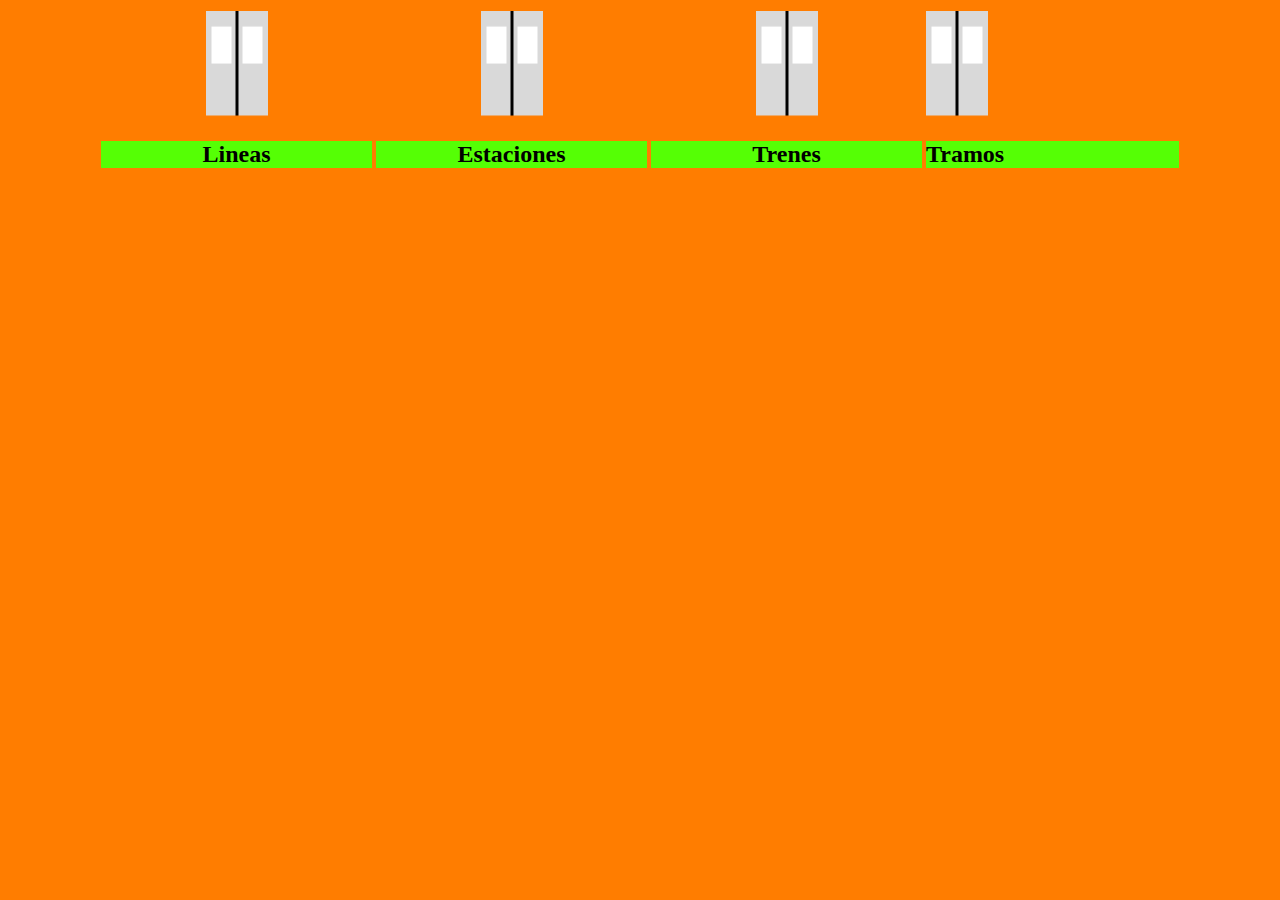
<file: docs/superior.html>
<!DOCTYPE html>
<html lang="en">
<head>
    <meta charset="UTF-8">
    <meta name="viewport" content="width=device-width, initial-scale=1.0">
    <title>Metro CDMX</title>
    <link rel="stylesheet" href="./stylebotones.css">
</head>
<body>
    <table class="botones" align="center" width="1084">
        <tr>
            <td align="center" width="271"><a href="lineas.html" target="main"><img src="img/puerta.png" width="62" height="106"></a>
                <div class="textobtotn">
                <p><h2>Lineas</h2></p>
            </div>
            </td>           
            <td align="center" width="271"><a href="estaciones.html" target="main"><img src="img/puerta2.png" width="62" height="106"></a>
                <div class="textobtotn">
                <p><h2>Estaciones</h2></p>
            </div>
            </td>
            <td align="center" width="271"><a href="trenes.html" target="main"><img src="img/puerta3.png" width="62" height="106"></a>
            <div class="textobtotn">
                <p><h2>Trenes</h2></p>
            </div>
            </td>
            <td><a href="tramos.html" target="main" target="main"><img src="img/puerta4.png" width="62" height="106"></a>
            <div class="textobtotn">
                <p><h2>Tramos</h2></p>
            </div>
            </td>
        </tr>
    </table>
</body>
</html>
</file>
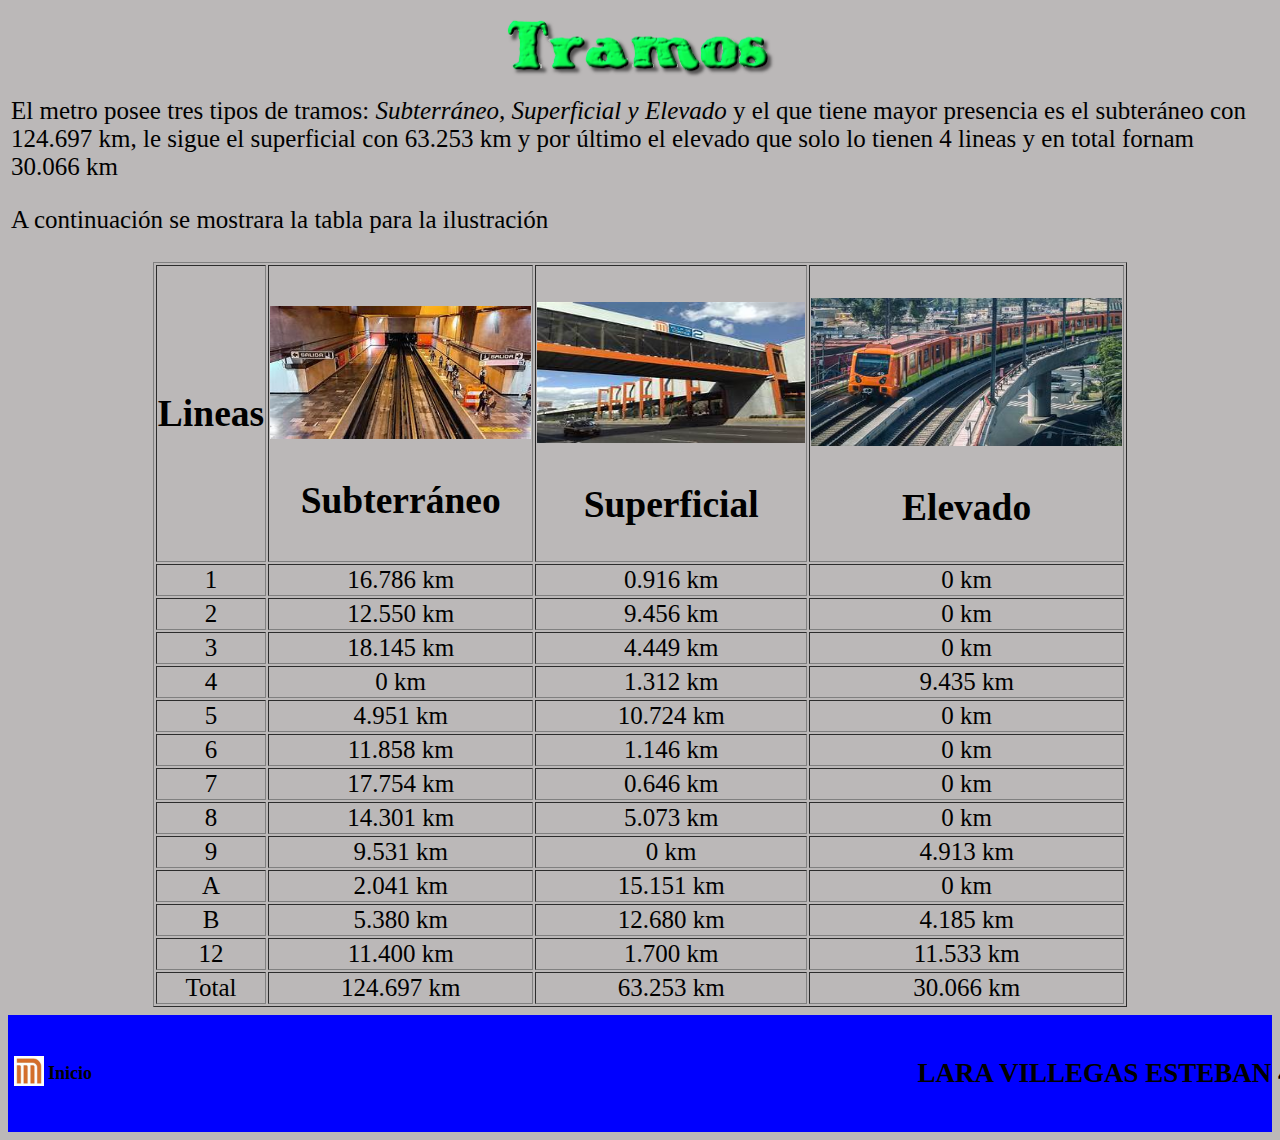
<file: docs/tramos.html>
<!DOCTYPE html>
<html lang="en">
<head>
    <meta charset="UTF-8">
    <meta name="viewport" content="width=device-width, initial-scale=1.0">
    <title>Metro CDMX</title>
    <link rel="stylesheet" href="./styletodos.css">
</head>
<header>
    <table align="center">
<tr>
    <td align="center"><img src="img/tramos.png" ></td>
</tr>
    </table>
</header>

<body>
    <table>
        <tr>
            <td>El metro posee tres tipos de tramos: <i>Subterráneo, Superficial y Elevado</i> y el que tiene
            mayor presencia es el subteráneo con 124.697 km, le sigue el superficial con 63.253 km y por último el elevado que solo lo tienen 4 lineas y en total fornam 30.066 km
            <p>A continuación se mostrara la tabla para la ilustración</p>
            </td>
        </tr>
    </table>

    <table width="941" height="453" border="1" align="center">
        <tr>
          <td width="68" align="center"><h2><strong>Lineas</strong></h2></td>
          <td width="261" align="center"><h2><img src="img/subterrneo.jpeg" width="261" height="133" /></h2>
          <h2>Subterráneo</h2></td>
          <td width="268" align="center"><h2><img src="img/superficial.jpeg" width="268" height="141" /></h2>
          <h2>Superficial</h2></td>
          <td width="316" align="center"><h2><img src="img/elevado.jpeg" width="311" height="148" /></h2>
          <h2>Elevado</h2></td>
        </tr>
        <tr>
          <td align="center">1</td>
          <td align="center">16.786 km</td>
          <td align="center">0.916 km</td>
          <td align="center">0 km</td>
        </tr>
        <tr>
          <td align="center">2</td>
          <td align="center">12.550 km</td>
          <td align="center">9.456 km</td>
          <td align="center">0 km</td>
        </tr>
        <tr>
          <td align="center">3</td>
          <td align="center">18.145 km</td>
          <td align="center">4.449 km</td>
          <td align="center">0 km</td>
        </tr>
        <tr>
          <td align="center">4</td>
          <td align="center">0 km</td>
          <td align="center">1.312 km</td>
          <td align="center">9.435 km</td>
        </tr>
        <tr>
          <td align="center">5</td>
          <td align="center">4.951 km</td>
          <td align="center">10.724 km</td>
          <td align="center">0 km</td>
        </tr>
        <tr>
          <td align="center">6</td>
          <td align="center">11.858 km</td>
          <td align="center">1.146 km</td>
          <td align="center">0 km </td>
        </tr>
        <tr>
          <td align="center">7</td>
          <td align="center">17.754 km</td>
          <td align="center">0.646 km</td>
          <td align="center">0 km</td>
        </tr>
        <tr>
          <td align="center">8</td>
          <td align="center">14.301 km</td>
          <td align="center">5.073 km</td>
          <td align="center">0 km</td>
        </tr>
        <tr>
          <td align="center">9</td>
          <td align="center">9.531 km</td>
          <td align="center">0 km</td>
          <td align="center">4.913 km</td>
        </tr>
        <tr>
          <td align="center">A</td>
          <td align="center">2.041 km</td>
          <td align="center">15.151 km</td>
          <td align="center">0 km</td>
        </tr>
        <tr>
          <td align="center">B</td>
          <td align="center">5.380 km</td>
          <td align="center">12.680 km</td>
          <td align="center">4.185 km</td>
        </tr>
        <tr>
          <td align="center">12</td>
          <td align="center">11.400 km</td>
          <td align="center">1.700 km</td>
          <td align="center">11.533 km</td>
        </tr>
        <tr>
          <td align="center">Total</td>
          <td align="center">124.697 km</td>
          <td align="center">63.253 km</td>
          <td align="center">30.066 km</td>
        </tr>
      </table>

      <footer class="minimbre">
        <table width="1330" align="center" >
            <tr>
                <td width="500" align="left">
                    <table>
                        <tr>
                            <td><a href="MetroCDMX.html"><img src="img/logometro.jpeg" width="30" height="30" ></a></td>
                            <td><h4>Inicio</h4></td>
                        </tr>
                        </table>
                        </td>
                        <td width="500" align="right" height="30"><h2>LARA VILLEGAS ESTEBAN 4IV7</h2></td>
                        </tr>
                        </table>
                        </footer>
</body>
</html>
</file>
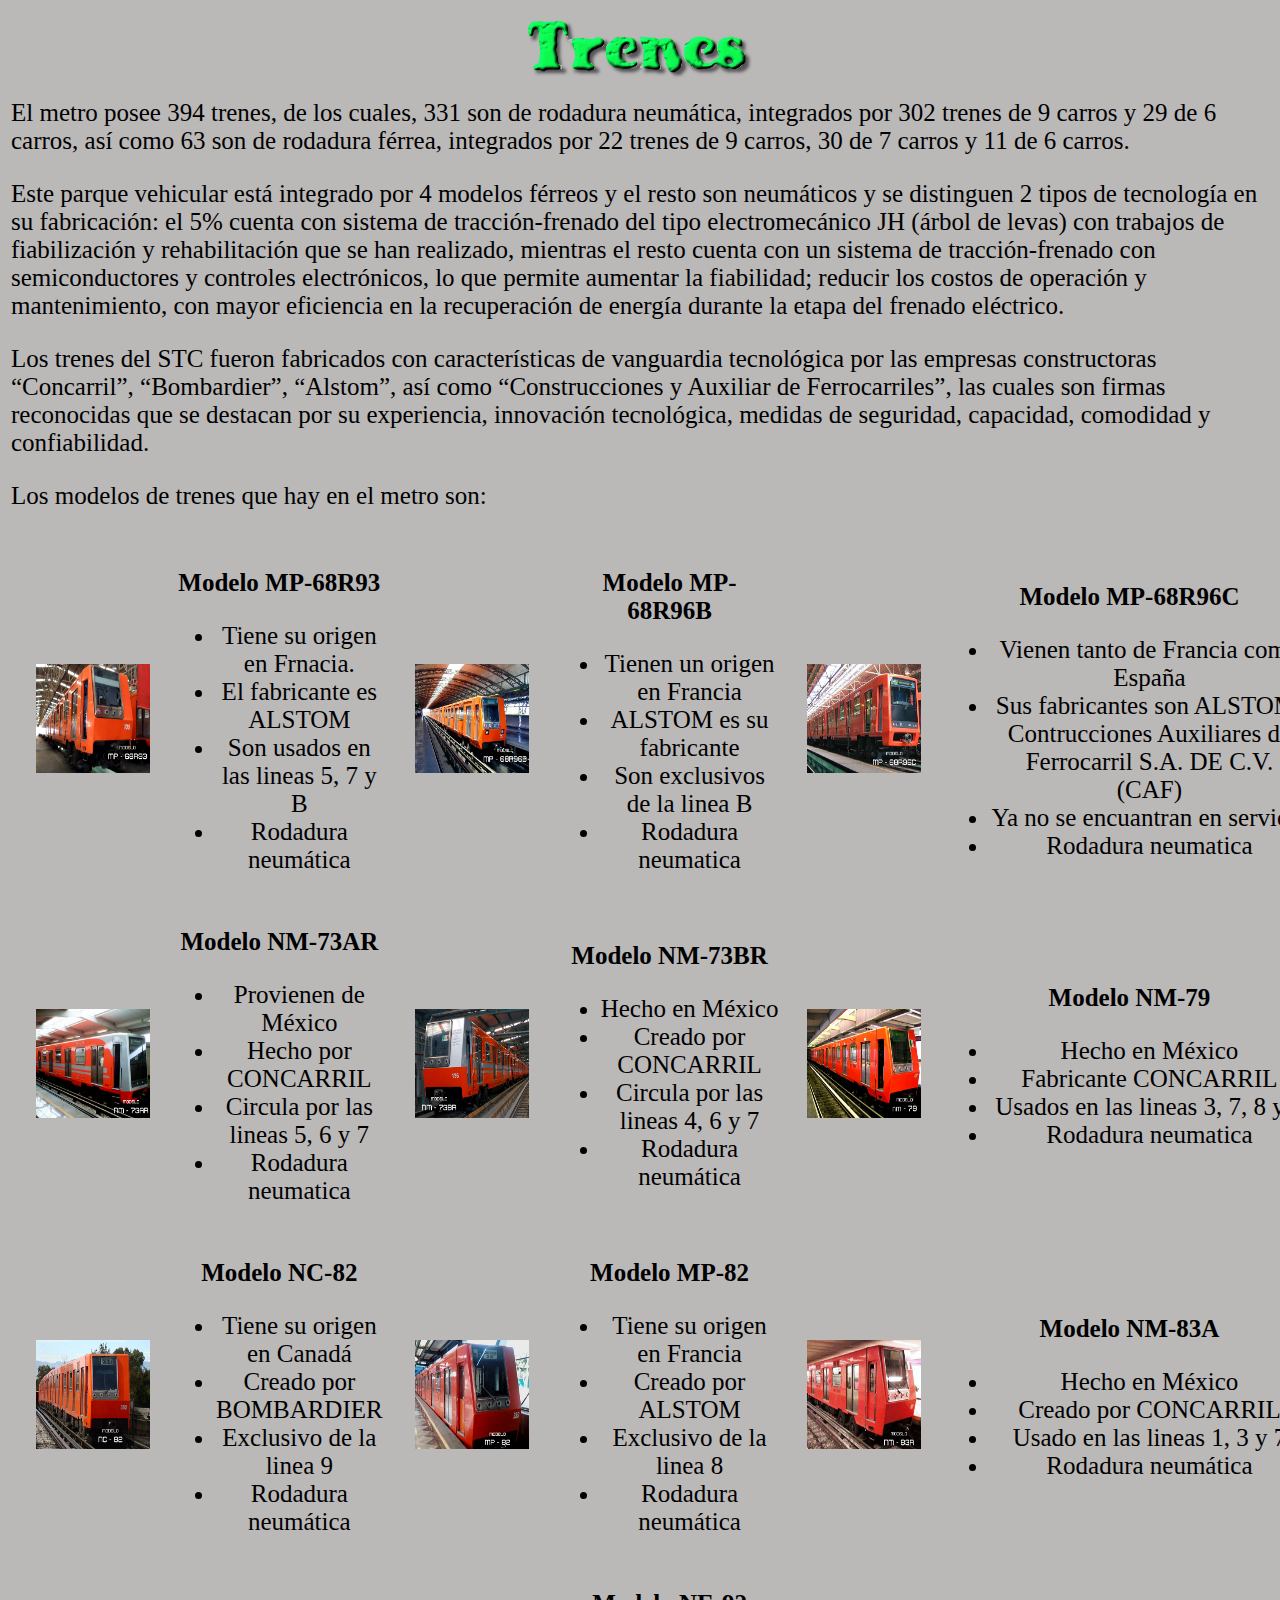
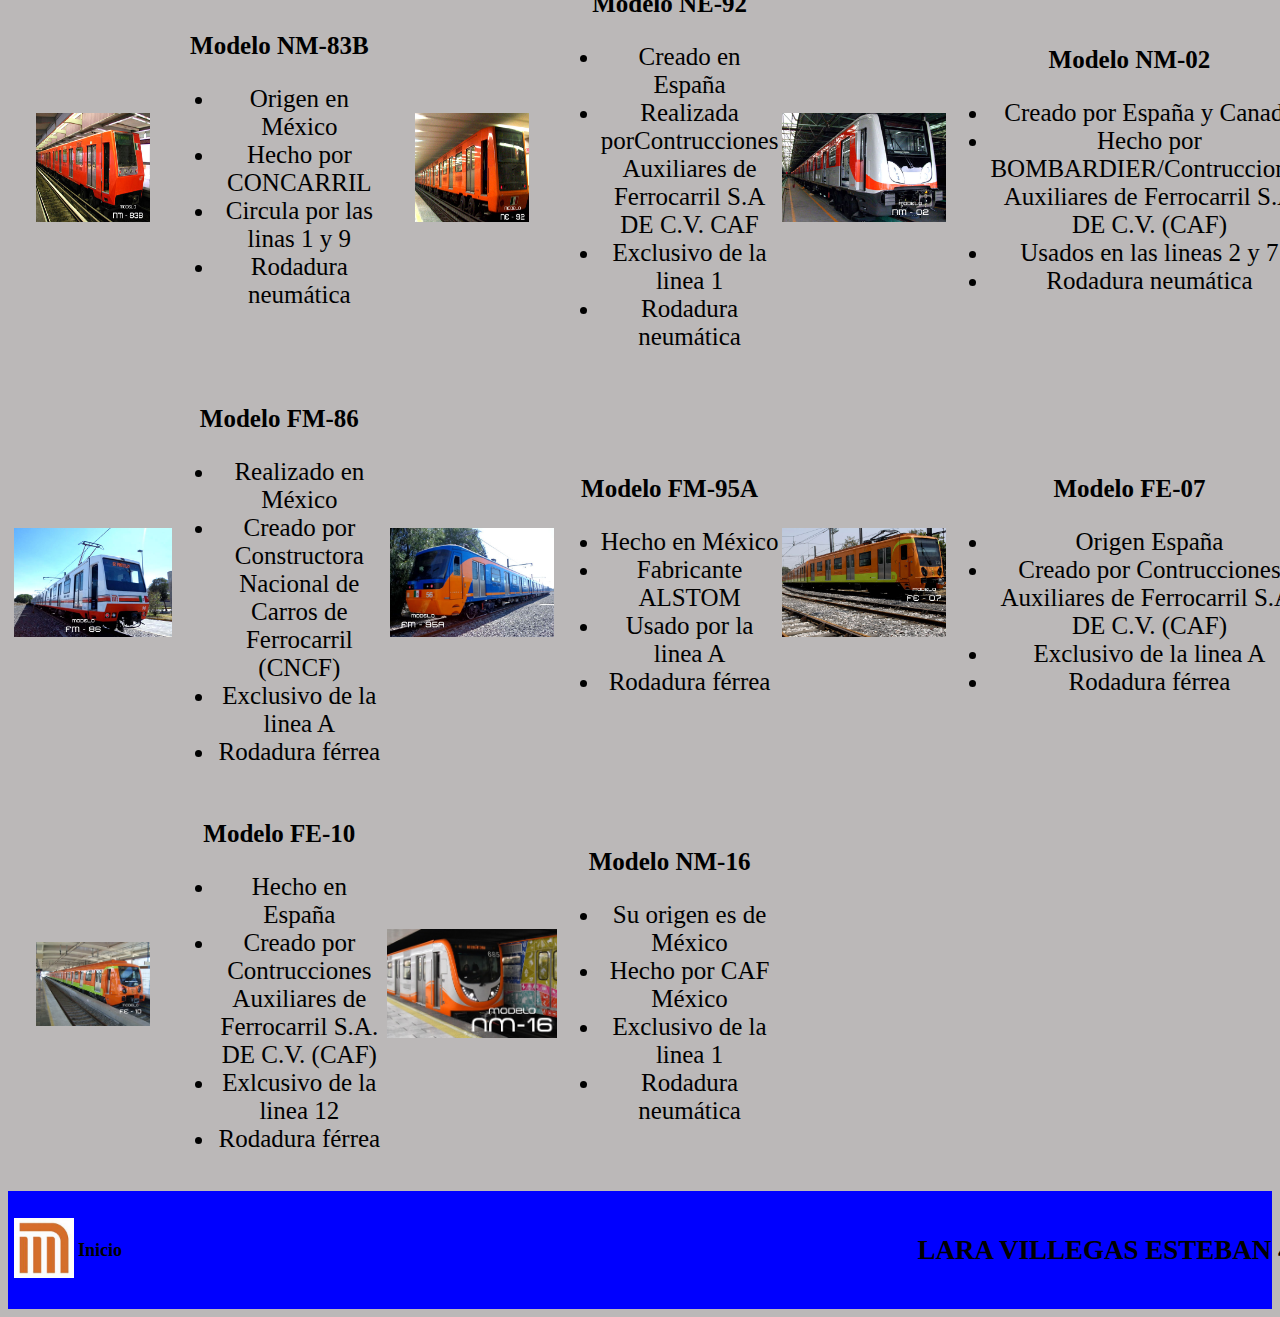
<file: docs/trenes.html>
<!DOCTYPE html>
<html lang="en">
<head>
    <meta charset="UTF-8">
    <meta name="viewport" content="width=device-width, initial-scale=1.0">
    <title>Metro CDMX</title>
    <link rel="stylesheet" href="./styletodos.css">
</head>
<header>
    <table align="center">
<tr>
    <td align="center"><img src="img/trenes.png" ></td>
</tr>
    </table>
</header>
<body>
    
    <table>
        <tr>
            <td>El metro posee 394 trenes, de los cuales, 331 son de rodadura neumática, integrados por 302 trenes de 9 carros y 29 de 6 carros, así como 63 son de rodadura férrea, integrados por 22 trenes de 9 carros, 30 de 7 carros y 11 de 6 carros. 
                <p>Este parque vehicular está integrado por 4 modelos férreos y el resto son neumáticos y se distinguen 2 tipos de tecnología en su fabricación: el 5% cuenta con sistema de tracción-frenado del tipo electromecánico JH (árbol de levas) con trabajos de fiabilización y rehabilitación que se han realizado, mientras el resto cuenta con un sistema de tracción-frenado con semiconductores y controles electrónicos, lo que permite aumentar la fiabilidad; reducir los costos de operación y mantenimiento, con mayor eficiencia en la recuperación de energía durante la etapa del frenado eléctrico.
                </p>
                    <p>Los trenes del STC fueron fabricados con características de vanguardia tecnológica por las empresas constructoras “Concarril”, “Bombardier”, “Alstom”, así como “Construcciones y Auxiliar de Ferrocarriles”, las cuales son firmas reconocidas que se destacan por su experiencia, innovación tecnológica, medidas de seguridad, capacidad, comodidad y confiabilidad.</p>
            <p>Los modelos de trenes que hay en el metro son: </p>

                </td>
    </table>

    <table width="1227" height="283" >
        <tr>
          <td width="1219" align="center"><table width="1089" height="283" border="0">
            <tr>
              <td width="158" align="center"><img src="img/modelo1.jpg" width="114" height="109" /></td>
              <td width="165" align="center"><p><strong>Modelo MP-68R93</strong></p>
                <ul>
                  <li>Tiene su origen en Frnacia. </li>
                  <li>El fabricante es ALSTOM</li>
                  <li>Son usados en las lineas 5, 7 y B</li>
                  <li>Rodadura neumática</li>
                </ul></td>
              <td width="164" align="center"><img src="img/modelo2.jpg" alt="" width="114" height="109" /></td>
              <td width="176" align="center"><p><strong>Modelo MP-68R96B</strong></p>
                <ul>
                  <li>Tienen un origen en Francia</li>
                  <li>ALSTOM es su fabricante</li>
                  <li>Son exclusivos de la linea B</li>
                  <li>Rodadura neumatica</li>
                </ul></td>
              <td width="164" align="center"><img src="img/modelo3.jpg" width="114" height="109" /></td>
              <td width="236" align="center"><p><strong>Modelo MP-68R96C</strong></p>
                <ul>
                  <li>Vienen tanto de Francia como España</li>
                  <li>Sus fabricantes son ALSTOM/ Contrucciones Auxiliares de Ferrocarril S.A. DE C.V. (CAF)</li>
                  <li>Ya no se encuantran en servicio</li>
                  <li>Rodadura neumatica</li>
                </ul></td>
            </tr>
            <tr>
              <td align="center"><img src="img/modelo4.jpg" width="114" height="109" /></td>
              <td align="center"><p><strong>Modelo NM-73AR</strong></p>
                <ul>
                  <li>Provienen de México</li>
                  <li>Hecho por CONCARRIL</li>
                  <li>Circula por las lineas 5, 6 y 7</li>
                  <li>Rodadura neumatica</li>
                </ul></td>
              <td align="center"><img src="img/modelo5.jpg" width="114" height="109" /></td>
              <td align="center"><p><strong>Modelo NM-73BR</strong></p>
                <ul>
                  <li>Hecho en México</li>
                  <li>Creado por CONCARRIL</li>
                  <li>Circula por las lineas 4, 6 y 7</li>
                  <li>Rodadura neumática</li>
                </ul></td>
              <td align="center"><img src="img/modelo6.jpg" width="114" height="109" /></td>
              <td align="center"><p><strong>Modelo NM-79</strong></p>
                <ul>
                  <li>Hecho en México</li>
                  <li>Fabricante CONCARRIL</li>
                  <li>Usados en las lineas 3, 7, 8 y 9</li>
                  <li>Rodadura neumatica</li>
                </ul></td>
            </tr>
            <tr>
              <td align="center"><img src="img/modelo7.jpg" width="114" height="109" /></td>
              <td align="center"><p><strong>Modelo NC-82</strong></p>
                <ul>
                  <li>Tiene su origen en Canadá</li>
                  <li>Creado por BOMBARDIER</li>
                  <li>Exclusivo de la linea 9</li>
                  <li>Rodadura neumática</li>
                </ul></td>
              <td align="center"><img src="img/modelo8.jpg" width="114" height="109" /></td>
              <td align="center"><p><strong>Modelo MP-82</strong></p>
                <ul>
                  <li>Tiene su origen en Francia</li>
                  <li>Creado por ALSTOM</li>
                  <li>Exclusivo de la linea 8</li>
                  <li>Rodadura neumática</li>
                </ul></td>
              <td align="center"><img src="img/modelo9.jpg" width="114" height="109" /></td>
              <td align="center"><p><strong>Modelo NM-83A</strong></p>
                <ul>
                  <li>Hecho en México</li>
                  <li>Creado por CONCARRIL</li>
                  <li>Usado en las lineas 1, 3 y 7</li>
                  <li>Rodadura neumática</li>
                </ul></td>
            </tr>
            <tr>
              <td align="center"><img src="img/modelo10.jpg" width="114" height="109" /></td>
              <td align="center"><p><strong>Modelo NM-83B</strong></p>
                <ul>
                  <li>Origen en México</li>
                  <li>Hecho por CONCARRIL</li>
                  <li>Circula por las linas 1 y 9</li>
                  <li>Rodadura neumática</li>
                </ul></td>
              <td align="center"><img src="img/modelo11.jpg" width="114" height="109" /></td>
              <td align="center"><p><strong>Modelo NE-92</strong></p>
                <ul>
                  <li>Creado en España</li>
                  <li>Realizada porContrucciones Auxiliares de Ferrocarril  S.A DE C.V. CAF</li>
                  <li>Exclusivo de la linea 1</li>
                  <li>Rodadura neumática</li>
                </ul></td>
              <td align="center"><img src="img/modelo12.jpg" width="164" height="109" /></td>
              <td align="center"><p><strong>Modelo NM-02</strong></p>
                <ul>
                  <li>Creado por España y Canadá</li>
                  <li>Hecho por BOMBARDIER/Contrucciones Auxiliares de Ferrocarril  S.A DE C.V. (CAF)</li>
                  <li>Usados en las lineas 2 y 7</li>
                  <li>Rodadura neumática</li>
                </ul></td>
            </tr>
            <tr>
              <td align="center"><img src="img/modelo13.jpg" width="158" height="109" /></td>
              <td align="center"><p><strong>Modelo FM-86</strong></p>
                <ul>
                  <li>Realizado en México</li>
                  <li>Creado por Constructora Nacional de Carros de Ferrocarril (CNCF)</li>
                  <li>Exclusivo de la linea A</li>
                  <li>Rodadura férrea</li>
                </ul></td>
              <td align="center"><img src="img/modelo14.jpg" width="164" height="109" /></td>
              <td align="center"><p><strong>Modelo FM-95A</strong></p>
                <ul>
                  <li>Hecho en México</li>
                  <li>Fabricante ALSTOM</li>
                  <li>Usado por la linea A</li>
                  <li>Rodadura férrea</li>
                </ul></td>
              <td align="center"><img src="img/modelo15.jpg" width="164" height="109" /></td>
              <td align="center"><p><strong>Modelo FE-07</strong></p>
                <ul>
                  <li>Origen España</li>
                  <li>Creado por Contrucciones Auxiliares de Ferrocarril S.A. DE C.V. (CAF)</li>
                  <li>Exclusivo de la linea A</li>
                  <li>Rodadura férrea</li>
                </ul></td>
            </tr>
            <tr>
              <td align="center"><img src="img/modelo16.jpg" width="114" height="84" /></td>
              <td align="center"><p><strong>Modelo FE-10</strong></p>
                <ul>
                  <li>Hecho en España</li>
                  <li>Creado por Contrucciones Auxiliares de Ferrocarril S.A. DE C.V. (CAF)</li>
                  <li>Exlcusivo de la linea 12</li>
                  <li>Rodadura férrea</li>
                </ul></td>
              <td align="center"><img src="img/modelo17.jpeg" width="170" height="109" /></td>
              <td align="center"><p><strong>Modelo NM-16</strong></p>
                <ul>
                  <li>Su origen es de México</li>
                  <li>Hecho por CAF México</li>
                  <li>Exclusivo de la linea 1</li>
                  <li>Rodadura neumática</li>
                </ul></td>
              <td align="center">&nbsp;</td>
              <td align="center">&nbsp;</td>
            </tr>
          </table></td>
        </tr>
        </table>

        <footer class="minimbre">
            <table width="1330" align="center">
                <tr>
                    <td width="500" align="left">
                        <table>
                            <tr>
                                <td><a href="MetroCDMX.html"><img src="img/logometro.jpeg" width="60" height="60" ></a></td>
                                <td><h4>Inicio</h4></td>
                            </tr>
                            </table>
                            </td>
                            <td width="500" align="right"><h2>LARA VILLEGAS ESTEBAN 4IV7</h2></td>
                            </tr>
                            </table>
                            </footer>
</body>
</html>
</file>
<file: style.css>
body{
    background-image: url(imagenes/logogears.jpeg);
    background-repeat: no-repeat;
    background-size: 1366px;
    background-position-x: center;
}

.container{
    color: rgb(142, 169, 239);
    font-size: 15px;
    font-family: Georgia, Times, 'Times New Roman', serif;
}

.infoesc_nomb_ipn{
    color: red;
    font-size: 25px;
    font-family: Impact, Haettenschweiler, 'Arial Narrow Bold', sans-serif;
}
</file>
<file: docs/styletodos.css>
body{
    background-color: #bbb8b8;
    font-family: 'Times New Roman', Times, serif;
    font-size: 25px;
    padding-bottom: 5em;
    min-height: 100vh;
    position: relative;
    
}

.minimbre{
    background-color: blue;
    bottom: 0%;
    position: absolute;
    font-size:large;
    width: 100%;
    padding: 1em 0;
}

.linearosa{
    background-color: rgb(248, 124, 145);
}

.lineaazul{
    background-color: rgb(0, 0, 194);
    color: white;
}

.lineaverde1{
    background-color: rgb(43, 136, 6);
    color: bisque;
}

.lineaaqua{
    background-color: rgb(6, 218, 255);
}

.lineaamarilla{
    background-color: yellow;
}

.linearoja{
    background-color: red;
    color: white;
}

.lineaverde{
    background-color: rgb(0, 255, 34);
}

.lineanara{
    background-color: orange;
}

.lineacafe{
    background-color: rgb(88, 32, 32);
    color: white;
}

.lineamorada{
    background-color: blueviolet;
    color: white;
}

.lineapobre{
    background-color: aquamarine;
}

.lineadorada{
    background-color: rgb(182, 197, 42);
}
</file>
<file: docs/stylebotones.css>
body{
    background-color: rgb(255, 125, 0);
}
.textobtotn{
    background-color: rgb(85, 255, 5);

}
</file>
